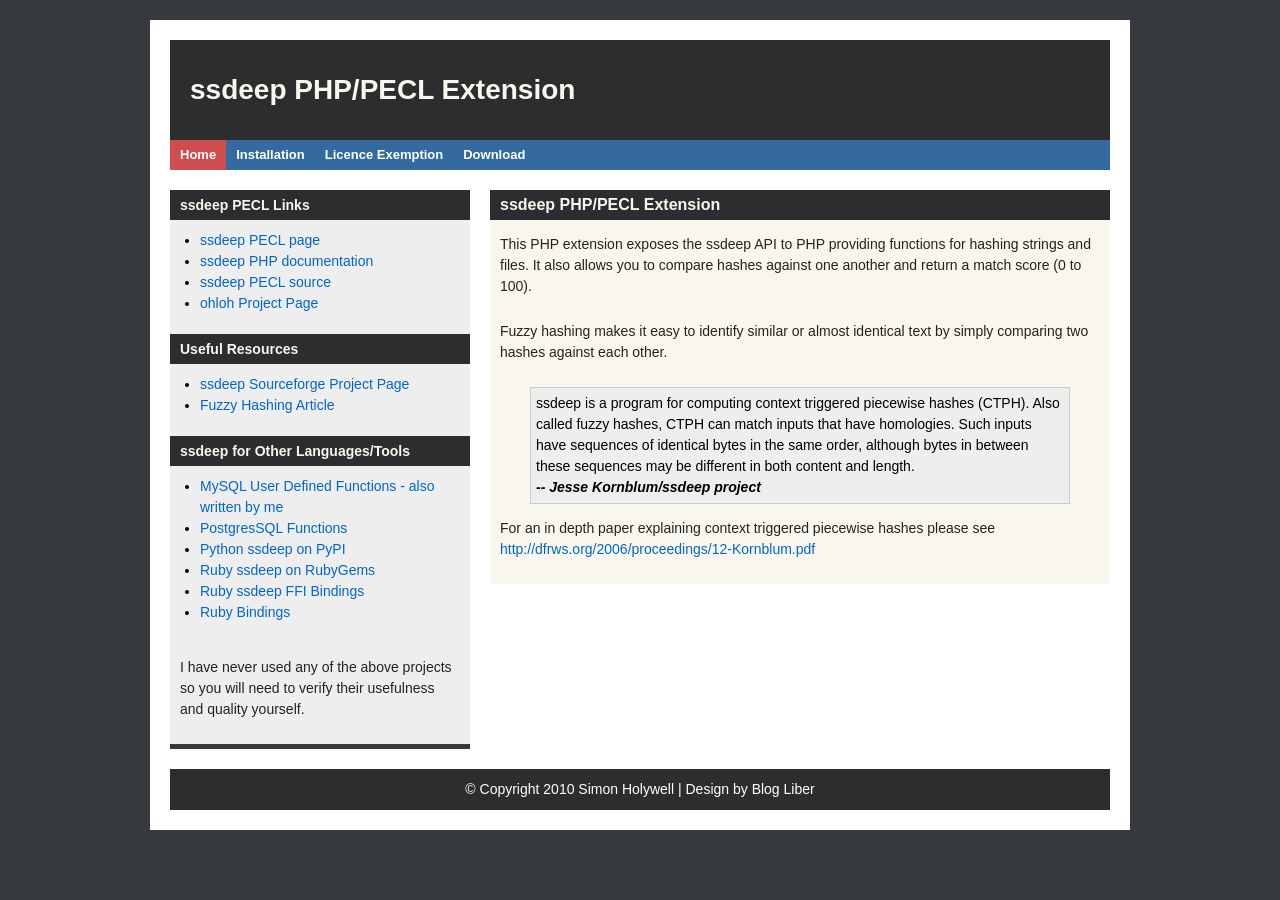
<file: index.html>
<!DOCTYPE html PUBLIC "-//W3C//DTD XHTML 1.0 Strict//EN"
	"http://www.w3.org/TR/xhtml1/DTD/xhtml1-strict.dtd">
<html xmlns="http://www.w3.org/1999/xhtml" xml:lang="en" lang="en">
<head>
	<meta http-equiv="content-type" content="text/html; charset=utf-8" />
	<link rel="stylesheet" type="text/css" href="940.css" />
	<title>ssdeep PHP Extension</title>
	<meta name="keywords" content="ssdeep,pecl,php_ssdeep,php extension,fuzzy hashing,fuzzy,ctph,context triggered piecewise hashing" />
	<meta name="description" content="Fuzzy hashing makes it easy to identify similar or almost identical text by simply comparing two hashes against each other." />
	<meta name="google-site-verification" content="E35v-TqkuHnjxxD64Kwq7MSrbELxJ6eouiEjZ_vcfb0" />
</head>
<body>

<div id="wrap">
	<div id="header">
		<h1><a href="index.html">ssdeep PHP/PECL Extension</a></h1>
	</div>

	<div id="menu">
		<ul>
			<li><a href="index.html" class="active">Home</a></li>
			<li><a href="installation.html">Installation</a></li>
			<li><a href="licence.html">Licence Exemption</a></li>
			<li><a href="http://pecl.php.net/package/ssdeep" target="_blank">Download</a></li>
		</ul>
	</div>

	<div id="content">
		<h2>ssdeep PHP/PECL Extension</h2>
		<p>This PHP extension exposes the ssdeep API to PHP providing functions for hashing strings and files. It also allows you to compare hashes against one another and return a match score (0 to 100).</p>
		
		<p>Fuzzy hashing makes it easy to identify similar or almost identical text by simply comparing two hashes against each other.</p>
		
		<blockquote>
			ssdeep is a program for computing context triggered piecewise hashes (CTPH). Also called fuzzy hashes, CTPH can match inputs that have homologies. Such inputs have sequences of identical bytes in the same order, although bytes in between these sequences may be different in both content and length.<br/>
			<cite>-- Jesse Kornblum/ssdeep project</cite>
		</blockquote>

		<p>For an in depth paper explaining context triggered piecewise hashes please see <a href="http://dfrws.org/2006/proceedings/12-Kornblum.pdf">http://dfrws.org/2006/proceedings/12-Kornblum.pdf</a></p> 
	</div>

	<div id="sidebar">
		<h3>ssdeep PECL Links</h3>
		<ul>
			<li><a href="http://pecl.php.net/package/ssdeep" title="ssdeep PECL page">ssdeep PECL page</a></li> 
			<li><a href="http://docs.php.net/manual/en/book.ssdeep.php" title="ssdeep PHP Documentation">ssdeep PHP documentation</a></li> 
			<li><a href="http://svn.php.net/pecl/ssdeep" title="SVN repo/source for ssdeep">ssdeep PECL source</a></li>
			<li><a href="http://www.ohloh.net/p/php_ssdeep" title="php_ssdeep Project Stats from ohloh">ohloh Project Page</a></li>
		</ul>

		<h3>Useful Resources</h3>
		<ul>
			<li><a href="http://ssdeep.sourceforge.net" title="ssdeep Sourceforge Project page">ssdeep Sourceforge Project Page</a></li> 
			<li><a href="http://dfrws.org/2006/proceedings/12-Kornblum.pdf" title="Fuzzy Hashing Article by Jesse Kornblum">Fuzzy Hashing Article</a></li> 
		</ul>
		
		<h3>ssdeep for Other Languages/Tools</h3>
		<ul>
            <li><a href="http://www.ohloh.net/p/lib_mysqludf_ssdeep" title="MySQL User Defined Functions">MySQL User Defined Functions - also written by me</a></li>
			<li><a href="http://github.com/bernerdschaefer/ssdeep_psql" title="PostgresSQL functions">PostgresSQL Functions</a></li>
			<li><a href="http://pypi.python.org/pypi/ssdeep" title="Python ssdeep">Python ssdeep on PyPI</a></li>
			<li><a href="http://rubygems.org/gems/ssdeep" title="Ruby ssdeep Bindings Gem">Ruby ssdeep on RubyGems</a></li>
			<li><a href="http://github.com/emonti/ffi-ssdeep/" title="Ruby FFI Bindings">Ruby ssdeep FFI Bindings</a></li>
			<li><a href="http://github.com/bernerdschaefer/ssdeep_ruby" title="Ruby Bindings">Ruby Bindings</a></li>
		</ul>
		<p>I have never used any of the above projects so you will need to verify their usefulness and quality yourself.</p>
	</div>
	<div style="clear: both;"> </div>
	<p><script type="text/javascript" src="http://www.ohloh.net/p/485145/widgets/project_partner_badge.js"></script></p>

	<div id="footer">
		<p>&copy; Copyright 2010 <a href="http://www.simonholywell.com">Simon Holywell</a> | Design by <a href="http://www.blogliber.com">Blog Liber</a></p>
	</div>
</div>
<script type="text/javascript">

  var _gaq = _gaq || [];
  _gaq.push(['_setAccount', 'UA-2220265-5']);
  _gaq.push(['_trackPageview']);

  (function() {
    var ga = document.createElement('script'); ga.type = 'text/javascript'; ga.async = true;
    ga.src = ('https:' == document.location.protocol ? 'https://ssl' : 'http://www') + '.google-analytics.com/ga.js';
    var s = document.getElementsByTagName('script')[0]; s.parentNode.insertBefore(ga, s);
  })();

</script>
</body>
</html>
</file>
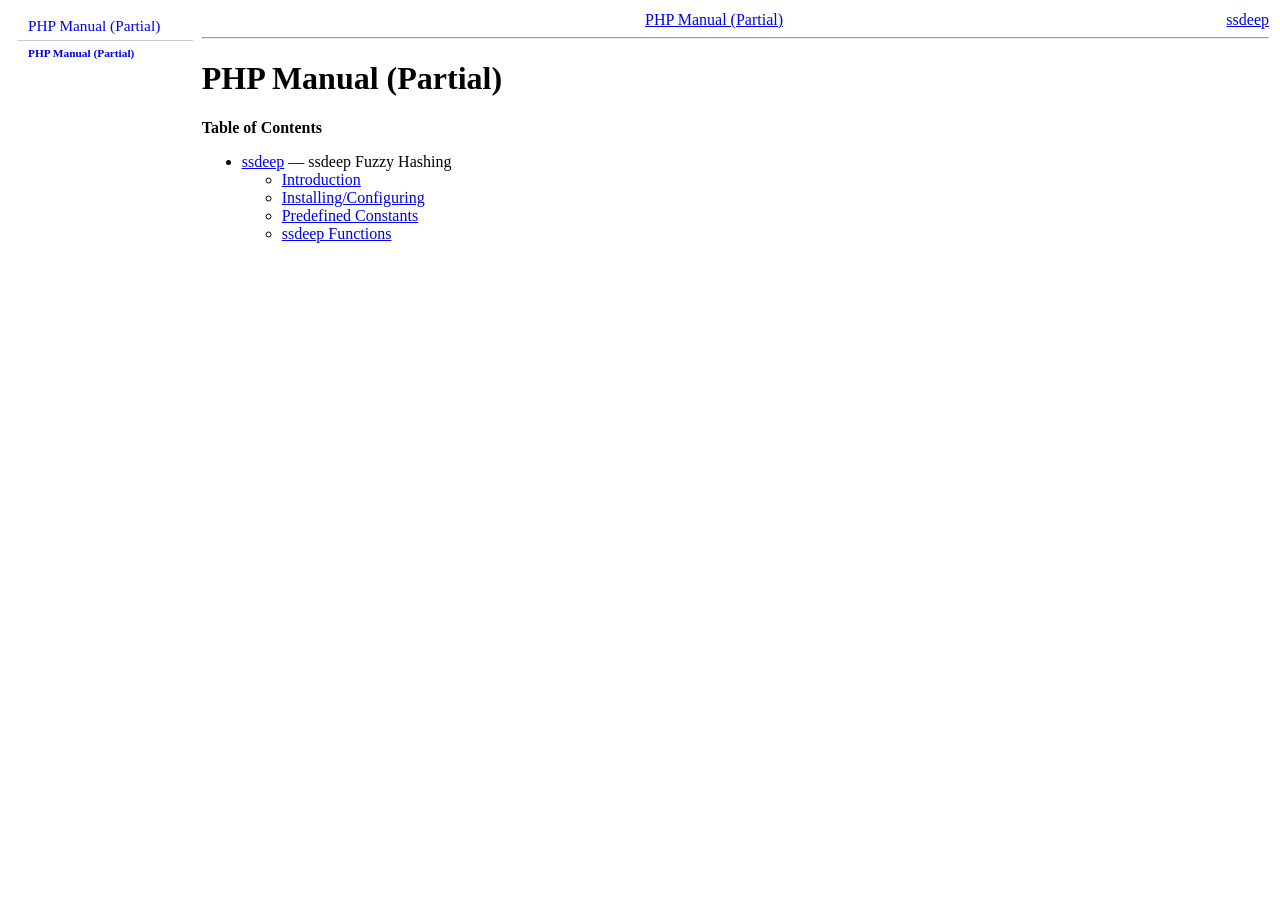
<file: ssdeep/docs/chunked-xhtml/index.html>
<!DOCTYPE html PUBLIC "-//W3C//DTD XHTML 1.0 Strict//EN"
                      "http://www.w3.org/TR/xhtml1/DTD/xhtml1-strict.dtd">
<html xmlns="http://www.w3.org/1999/xhtml" xml:lang="en" lang="en">
<head>
    <meta http-equiv="content-type" content="text/html; charset=UTF-8"/>
    <title>PHP Manual (Partial)</title>

</head>
<body>
<table width="100%">
    <tr valign="top">
        <td style="font-size: smaller;" width="15%">
<style type="text/css">
#leftbar {
	float: left;
	width: 186px;
	padding: 5px;
	font-size: smaller;
}
ul.toc {
	margin: 0px 5px 5px 5px;
	padding: 0px;
}
ul.toc li {
	font-size: 85%;
	margin: 1px 0 1px 1px;
	padding: 1px 0 1px 11px;
	list-style-type: none;
	background-repeat: no-repeat;
	background-position: center left;
}
ul.toc li.header {
	font-size: 115%;
	padding: 5px 0px 5px 11px;
	border-bottom: 1px solid #cccccc;
	margin-bottom: 5px;
}
ul.toc li.active {
	font-weight: bold;
}
ul.toc li a {
	text-decoration: none;
}
ul.toc li a:hover {
	text-decoration: underline;
}
</style>
 <ul class="toc">
  <li class="header home"><a href="index.html">PHP Manual (Partial)</a></li>
  <li class="active"><a href="index.html">PHP Manual (Partial)</a></li>
 </ul>

        </td>
        <td width="85%">
            <div style="text-align: center;">
                
                <div class="next" style="text-align: right; float: right;"><a href="book.ssdeep.html">ssdeep</a></div>
                
                <div class="home"><a href="index.html">PHP Manual (Partial)</a></div>
            </div><hr/>
<div id="index" class="set"><h1>PHP Manual (Partial)</h1><strong>Table of Contents</strong><ul class="chunklist chunklist_title">
<li><a href="book.ssdeep.html">ssdeep</a> — ssdeep Fuzzy Hashing<ul class="chunklist chunklist_title">
<li><a href="intro.ssdeep.html">Introduction</a></li>
<li><a href="ssdeep.setup.html">Installing/Configuring</a></li>
<li><a href="ssdeep.constants.html">Predefined Constants</a></li>
<li><a href="ref.ssdeep.html">ssdeep Functions</a></li>
</ul>
</li>
</ul>
</div>
        </td>
    </tr>
</table>
</body>
</html>
</file>
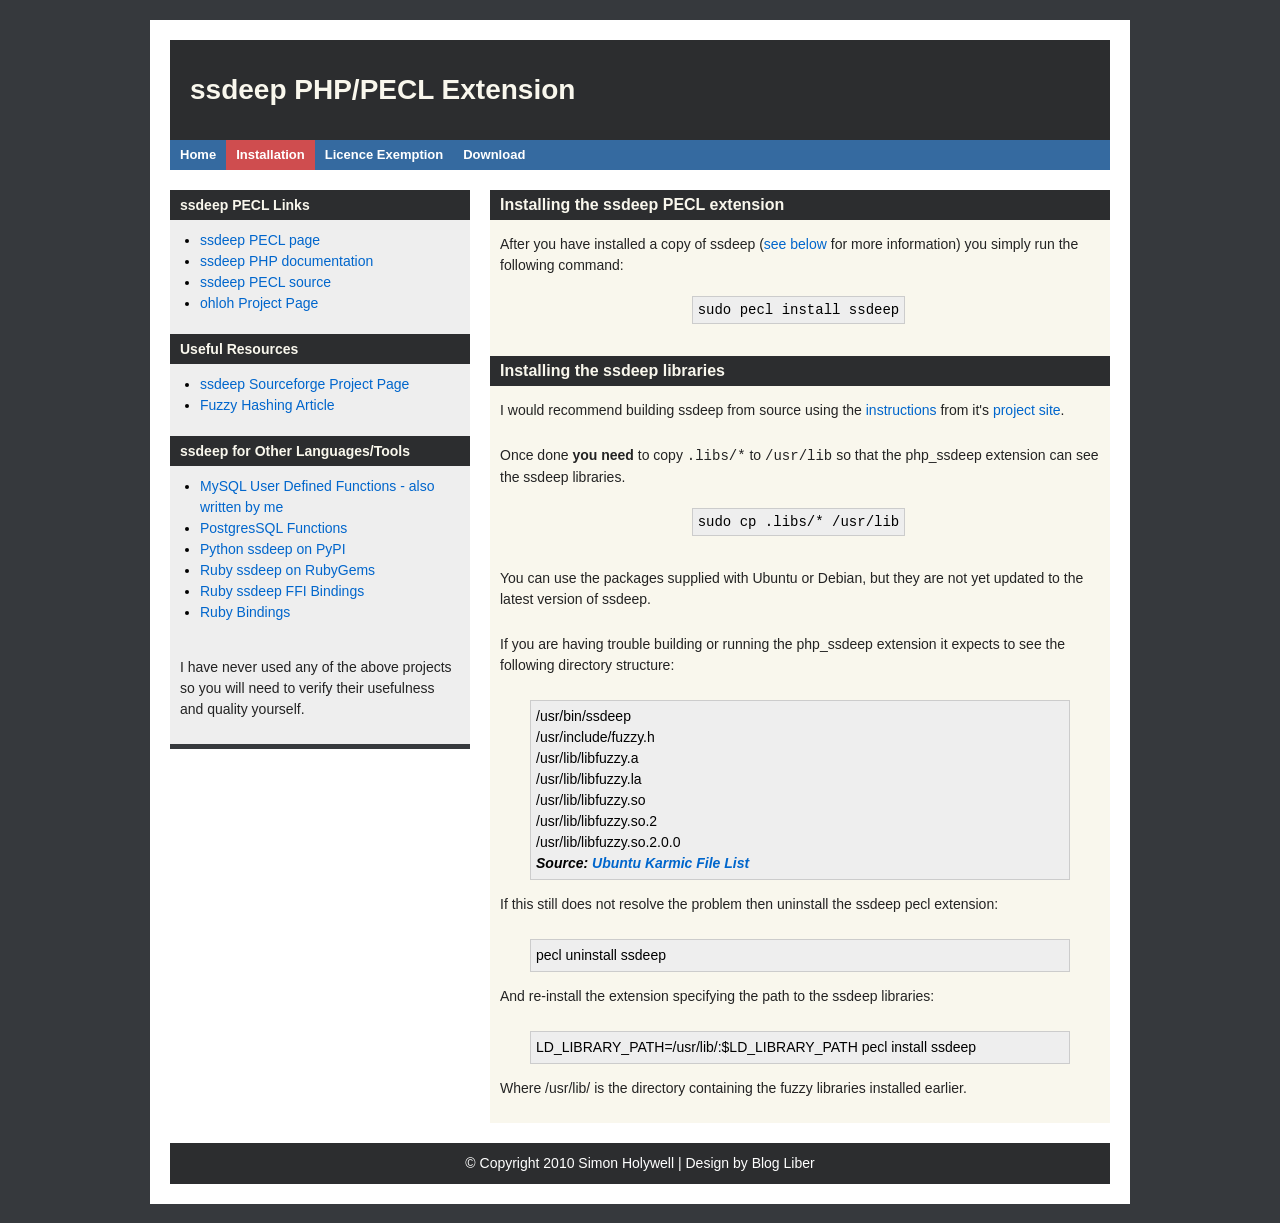
<file: installation.html>
<!DOCTYPE html PUBLIC "-//W3C//DTD XHTML 1.0 Strict//EN"
	"http://www.w3.org/TR/xhtml1/DTD/xhtml1-strict.dtd">
<html xmlns="http://www.w3.org/1999/xhtml" xml:lang="en" lang="en">
<head>
	<meta http-equiv="content-type" content="text/html; charset=utf-8" />
	<link rel="stylesheet" type="text/css" href="940.css" />
	<title>Installation | ssdeep PHP Extension</title>
	<meta name="keywords" content="ssdeep,pecl,php_ssdeep,php extension,fuzzy hashing,fuzzy,ctph,context triggered piecewise hashing" />
	<meta name="description" content="Fuzzy hashing makes it easy to identify similar or almost identical text by simply comparing two hashes against each other." />
	<meta name="google-site-verification" content="E35v-TqkuHnjxxD64Kwq7MSrbELxJ6eouiEjZ_vcfb0" />
</head>
<body>

<div id="wrap">
	<div id="header">
		<h1><a href="index.html">ssdeep PHP/PECL Extension</a></h1>
	</div>

	<div id="menu">
		<ul>
			<li><a href="index.html">Home</a></li>
			<li><a href="installation.html" class="active">Installation</a></li>
			<li><a href="licence.html">Licence Exemption</a></li>
			<li><a href="http://pecl.php.net/package/ssdeep" target="_blank">Download</a></li>
		</ul>
	</div>

	<div id="content">
		<h2>Installing the ssdeep PECL extension</h2> 
		<p>After you have installed a copy of ssdeep (<a href="#install-ssdeep">see below</a> for more information) you simply run the following command:</p> 
		<pre>
			<code>sudo pecl install ssdeep</code>
		</pre>
		
		<h2 id="install-ssdeep">Installing the ssdeep libraries</h2> 
		<p>I would recommend building ssdeep from source using the <a href="http://ssdeep.sourceforge.net/usage.html#install" title="ssdeep Installation Instructions">instructions</a> from it's <a href="http://ssdeep.sourceforge.net/" title="ssdeep Project Site">project site</a>.</p>
		<p>Once done <strong>you need</strong> to copy <code>.libs/*</code> to <code>/usr/lib</code> so that the php_ssdeep extension can see the ssdeep libraries.</p> 
		<pre>
			<code>sudo cp .libs/* /usr/lib</code>
		</pre> 
		<p>You can use the packages supplied with Ubuntu or Debian, but they are not yet updated to the latest version of ssdeep.</p> 
		<p>If you are having trouble building or running the php_ssdeep extension it expects to see the following directory structure:</p> 
		<blockquote cite="http://packages.ubuntu.com/en/karmic/i386/ssdeep/filelist">
			/usr/bin/ssdeep<br/>
			/usr/include/fuzzy.h<br/> 
			/usr/lib/libfuzzy.a<br/> 
			/usr/lib/libfuzzy.la<br/> 
			/usr/lib/libfuzzy.so<br/> 
			/usr/lib/libfuzzy.so.2<br/> 
			/usr/lib/libfuzzy.so.2.0.0<br/>
			<cite>Source: <a href="http://packages.ubuntu.com/en/karmic/i386/ssdeep/filelist">Ubuntu Karmic File List</a></cite>
		</blockquote>
                <p>If this still does not resolve the problem then uninstall the ssdeep pecl extension:</p>
                <blockquote>pecl uninstall ssdeep</blockquote>
                <p>And re-install the extension specifying the path to the ssdeep libraries:</p>
                <blockquote>LD_LIBRARY_PATH=/usr/lib/:$LD_LIBRARY_PATH pecl install ssdeep</blockquote>
                <p>Where /usr/lib/ is the directory containing the fuzzy libraries installed earlier.</p>
	</div>

	<div id="sidebar">
		<h3>ssdeep PECL Links</h3>
		<ul>
			<li><a href="http://pecl.php.net/package/ssdeep" title="ssdeep PECL page">ssdeep PECL page</a></li> 
			<li><a href="http://docs.php.net/manual/en/book.ssdeep.php" title="ssdeep PHP Documentation">ssdeep PHP documentation</a></li> 
			<li><a href="http://svn.php.net/pecl/ssdeep" title="SVN repo/source for ssdeep">ssdeep PECL source</a></li>
			<li><a href="http://www.ohloh.net/p/php_ssdeep" title="php_ssdeep Project Stats from ohloh">ohloh Project Page</a></li>
		</ul>

		<h3>Useful Resources</h3>
		<ul>
			<li><a href="http://ssdeep.sourceforge.net" title="ssdeep Sourceforge Project page">ssdeep Sourceforge Project Page</a></li> 
			<li><a href="http://dfrws.org/2006/proceedings/12-Kornblum.pdf" title="Fuzzy Hashing Article by Jesse Kornblum">Fuzzy Hashing Article</a></li> 
		</ul>
		
		<h3>ssdeep for Other Languages/Tools</h3>
		<ul>
            <li><a href="http://www.ohloh.net/p/lib_mysqludf_ssdeep" title="MySQL User Defined Functions">MySQL User Defined Functions - also written by me</a></li>
			<li><a href="http://github.com/bernerdschaefer/ssdeep_psql" title="PostgresSQL functions">PostgresSQL Functions</a></li>
			<li><a href="http://pypi.python.org/pypi/ssdeep" title="Python ssdeep">Python ssdeep on PyPI</a></li>
			<li><a href="http://rubygems.org/gems/ssdeep" title="Ruby ssdeep Bindings Gem">Ruby ssdeep on RubyGems</a></li>
			<li><a href="http://github.com/emonti/ffi-ssdeep/" title="Ruby FFI Bindings">Ruby ssdeep FFI Bindings</a></li>
			<li><a href="http://github.com/bernerdschaefer/ssdeep_ruby" title="Ruby Bindings">Ruby Bindings</a></li>
		</ul>
		<p>I have never used any of the above projects so you will need to verify their usefulness and quality yourself.</p>
	</div>
	<div style="clear: both;"> </div>
	<p><script type="text/javascript" src="http://www.ohloh.net/p/485145/widgets/project_partner_badge.js"></script></p>

	<div id="footer">
		<p>&copy; Copyright 2010 <a href="http://www.simonholywell.com">Simon Holywell</a> | Design by <a href="http://www.blogliber.com">Blog Liber</a></p>
	</div>
</div>
<script type="text/javascript">

  var _gaq = _gaq || [];
  _gaq.push(['_setAccount', 'UA-2220265-5']);
  _gaq.push(['_trackPageview']);

  (function() {
    var ga = document.createElement('script'); ga.type = 'text/javascript'; ga.async = true;
    ga.src = ('https:' == document.location.protocol ? 'https://ssl' : 'http://www') + '.google-analytics.com/ga.js';
    var s = document.getElementsByTagName('script')[0]; s.parentNode.insertBefore(ga, s);
  })();

</script>
</body>
</html>
</file>
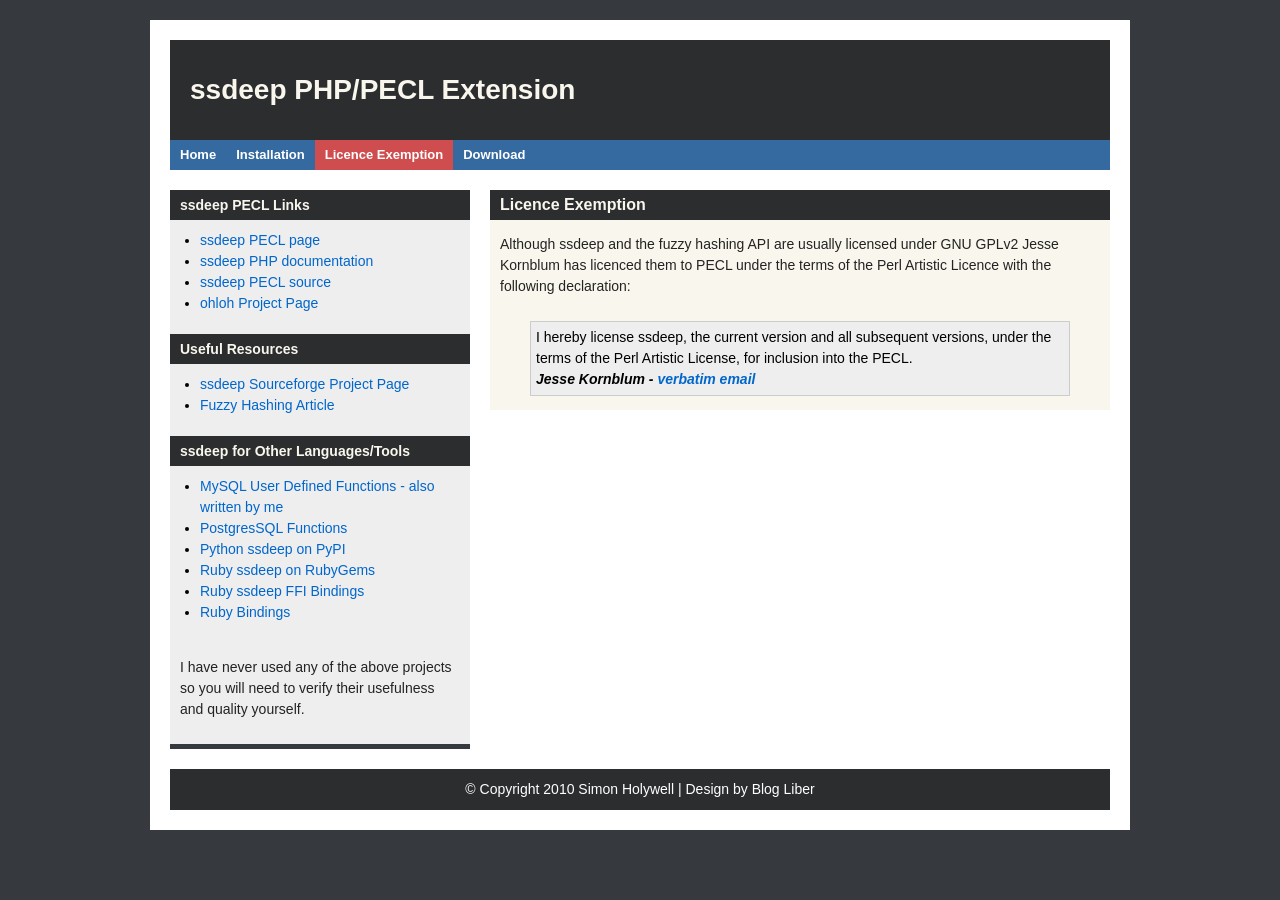
<file: licence.html>
<!DOCTYPE html PUBLIC "-//W3C//DTD XHTML 1.0 Strict//EN"
	"http://www.w3.org/TR/xhtml1/DTD/xhtml1-strict.dtd">
<html xmlns="http://www.w3.org/1999/xhtml" xml:lang="en" lang="en">
<head>
	<meta http-equiv="content-type" content="text/html; charset=utf-8" />
	<link rel="stylesheet" type="text/css" href="940.css" />
	<title>Licence Exemption | ssdeep PHP Extension</title>
	<meta name="keywords" content="ssdeep,pecl,php_ssdeep,php extension,fuzzy hashing,fuzzy,ctph,context triggered piecewise hashing" />
	<meta name="description" content="Fuzzy hashing makes it easy to identify similar or almost identical text by simply comparing two hashes against each other." />
	<meta name="google-site-verification" content="E35v-TqkuHnjxxD64Kwq7MSrbELxJ6eouiEjZ_vcfb0" />
</head>
<body>

<div id="wrap">
	<div id="header">
		<h1><a href="index.html">ssdeep PHP/PECL Extension</a></h1>
	</div>

	<div id="menu">
		<ul>
			<li><a href="index.html">Home</a></li>
			<li><a href="installation.html">Installation</a></li>
			<li><a href="licence.html" class="active">Licence Exemption</a></li>
			<li><a href="http://pecl.php.net/package/ssdeep" target="_blank">Download</a></li>
		</ul>
	</div>

	<div id="content">
		<h2>Licence Exemption</h2>
		<p>Although ssdeep and the fuzzy hashing API are usually licensed under GNU GPLv2 Jesse Kornblum has licenced them to PECL under the terms of the Perl Artistic Licence with the following declaration:</p>
		
		<blockquote cite="http://news.php.net/php.pecl.dev/7625">
			I hereby license ssdeep, the current version and all subsequent versions, under the terms of the Perl Artistic License, for inclusion into the PECL.<br/>
			<cite>Jesse Kornblum - <a href="http://news.php.net/php.pecl.dev/7625">verbatim email</a></cite>
		</blockquote>
	</div>

	<div id="sidebar">
		<h3>ssdeep PECL Links</h3>
		<ul>
			<li><a href="http://pecl.php.net/package/ssdeep" title="ssdeep PECL page">ssdeep PECL page</a></li> 
			<li><a href="http://docs.php.net/manual/en/book.ssdeep.php" title="ssdeep PHP Documentation">ssdeep PHP documentation</a></li> 
			<li><a href="http://svn.php.net/pecl/ssdeep" title="SVN repo/source for ssdeep">ssdeep PECL source</a></li>
			<li><a href="http://www.ohloh.net/p/php_ssdeep" title="php_ssdeep Project Stats from ohloh">ohloh Project Page</a></li>
		</ul>

		<h3>Useful Resources</h3>
		<ul>
			<li><a href="http://ssdeep.sourceforge.net" title="ssdeep Sourceforge Project page">ssdeep Sourceforge Project Page</a></li> 
			<li><a href="http://dfrws.org/2006/proceedings/12-Kornblum.pdf" title="Fuzzy Hashing Article by Jesse Kornblum">Fuzzy Hashing Article</a></li> 
		</ul>
		
		<h3>ssdeep for Other Languages/Tools</h3>
		<ul>
            <li><a href="http://www.ohloh.net/p/lib_mysqludf_ssdeep" title="MySQL User Defined Functions">MySQL User Defined Functions - also written by me</a></li>
			<li><a href="http://github.com/bernerdschaefer/ssdeep_psql" title="PostgresSQL functions">PostgresSQL Functions</a></li>
			<li><a href="http://pypi.python.org/pypi/ssdeep" title="Python ssdeep">Python ssdeep on PyPI</a></li>
			<li><a href="http://rubygems.org/gems/ssdeep" title="Ruby ssdeep Bindings Gem">Ruby ssdeep on RubyGems</a></li>
			<li><a href="http://github.com/emonti/ffi-ssdeep/" title="Ruby FFI Bindings">Ruby ssdeep FFI Bindings</a></li>
			<li><a href="http://github.com/bernerdschaefer/ssdeep_ruby" title="Ruby Bindings">Ruby Bindings</a></li>
		</ul>
		<p>I have never used any of the above projects so you will need to verify their usefulness and quality yourself.</p>
	</div>
	<div style="clear: both;"> </div>
	<p><script type="text/javascript" src="http://www.ohloh.net/p/485145/widgets/project_partner_badge.js"></script></p>

	<div id="footer">
		<p>&copy; Copyright 2010 <a href="http://www.simonholywell.com">Simon Holywell</a> | Design by <a href="http://www.blogliber.com">Blog Liber</a></p>
	</div>
</div>
<script type="text/javascript">

  var _gaq = _gaq || [];
  _gaq.push(['_setAccount', 'UA-2220265-5']);
  _gaq.push(['_trackPageview']);

  (function() {
    var ga = document.createElement('script'); ga.type = 'text/javascript'; ga.async = true;
    ga.src = ('https:' == document.location.protocol ? 'https://ssl' : 'http://www') + '.google-analytics.com/ga.js';
    var s = document.getElementsByTagName('script')[0]; s.parentNode.insertBefore(ga, s);
  })();

</script>
</body>
</html>
</file>
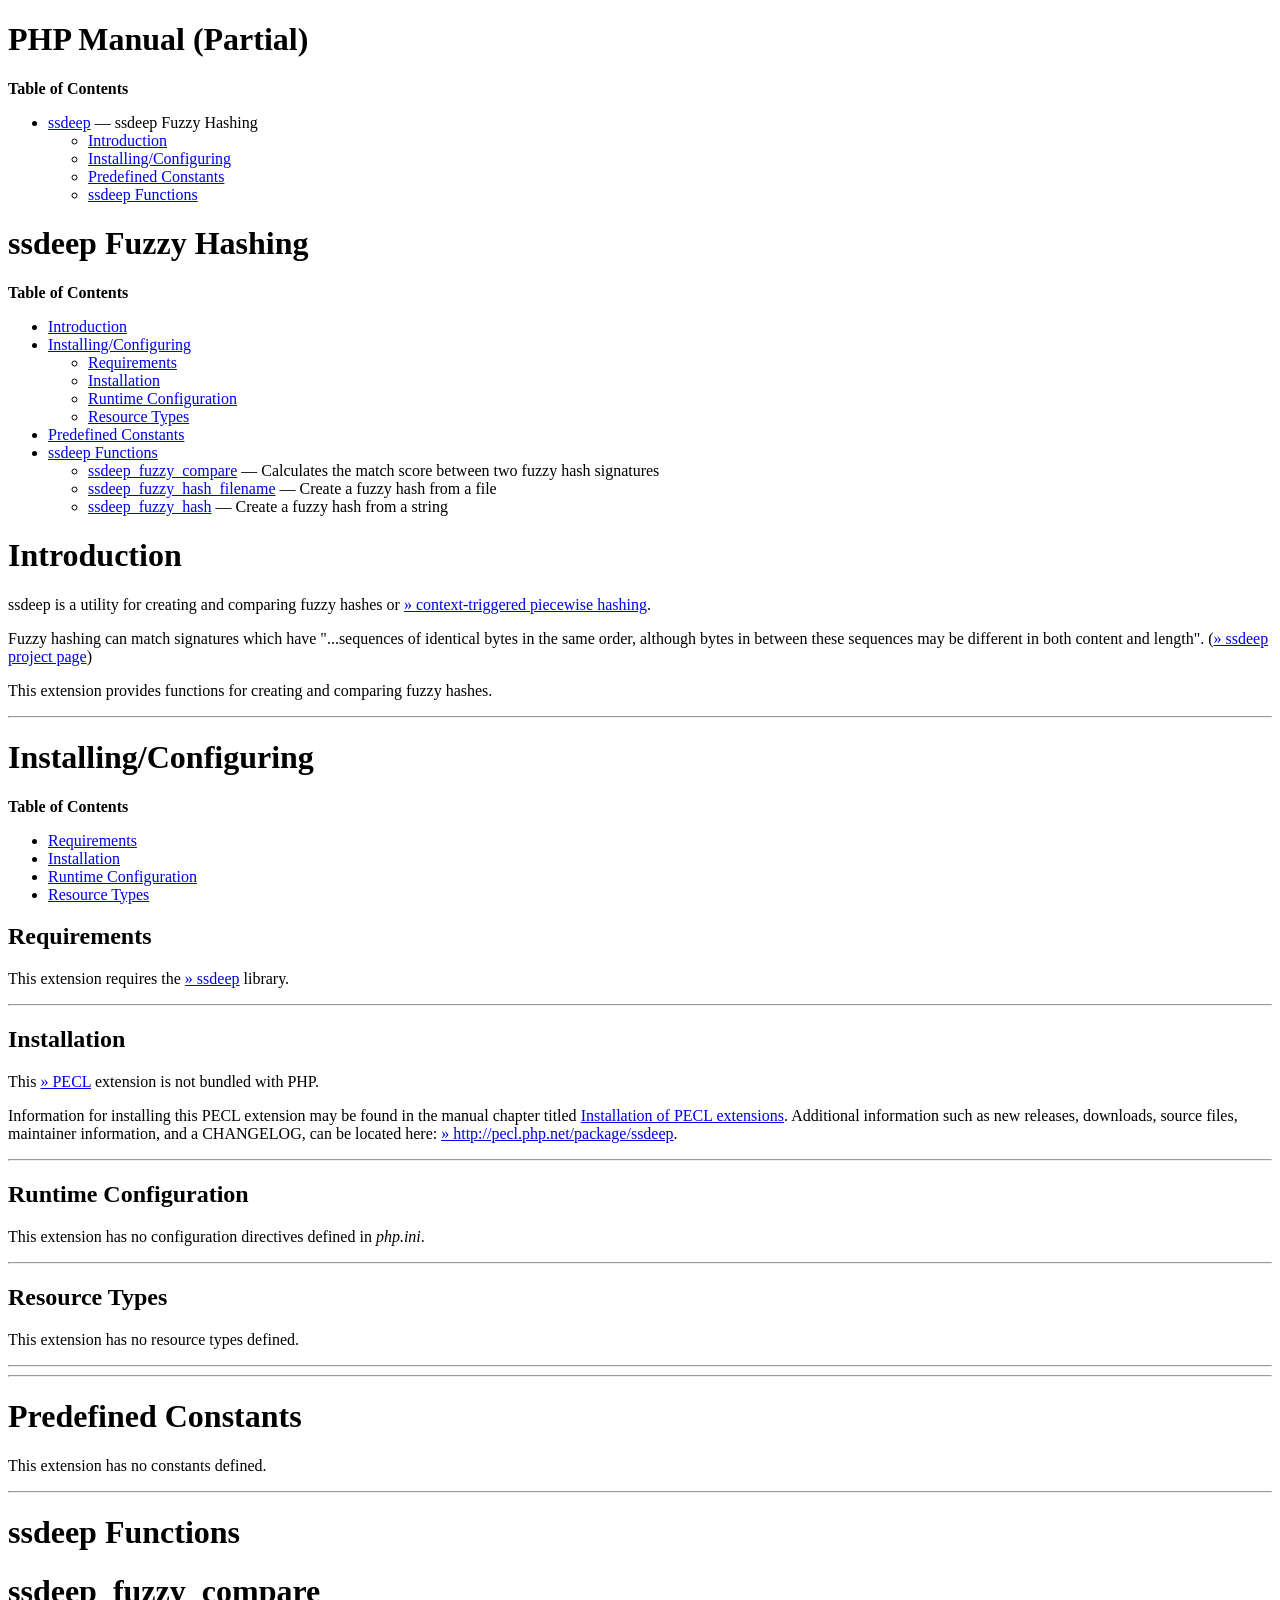
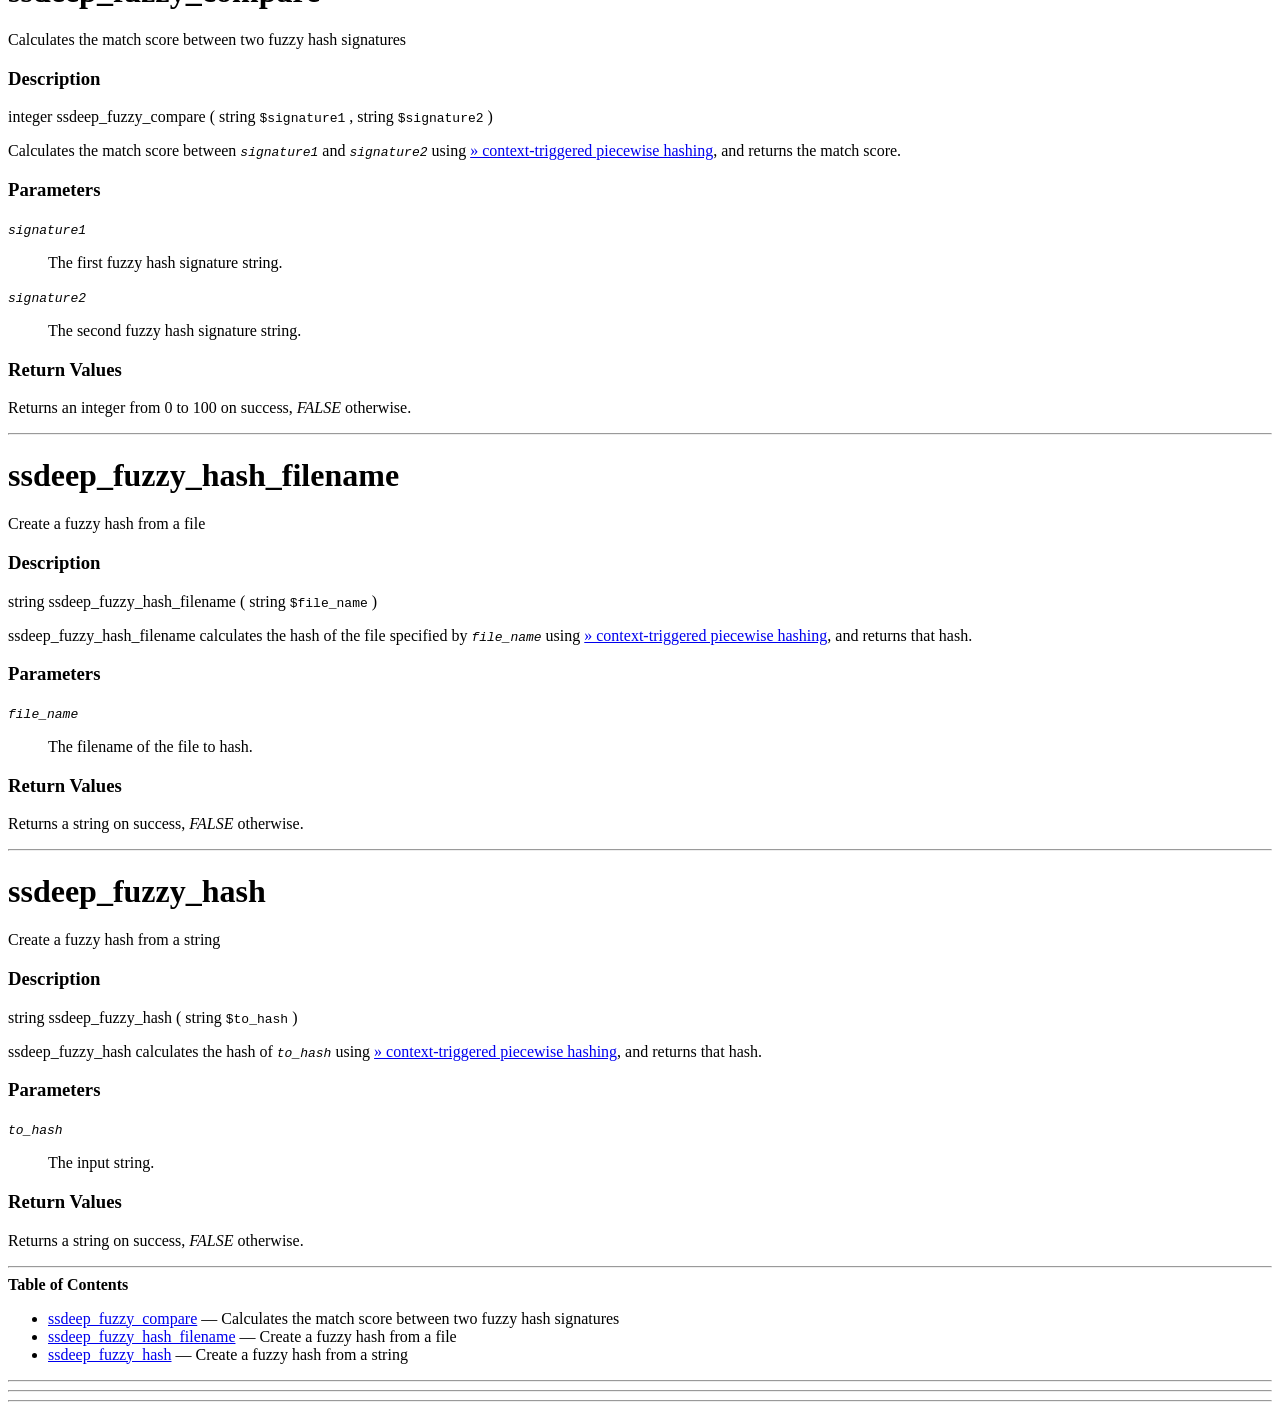
<file: ssdeep/docs/big-xhtml.html>
<!DOCTYPE html PUBLIC "-//W3C//DTD XHTML 1.0 Strict//EN"
                      "http://www.w3.org/TR/xhtml1/DTD/xhtml1-strict.dtd">
<html xmlns="http://www.w3.org/1999/xhtml" xml:lang="en" lang="en">
<head>
    <meta http-equiv="content-type" content="text/html; charset=UTF-8"/>
    <title>PHP Manual (Partial)</title>

</head>
<body>
<div id="index" class="set"><h1>PHP Manual (Partial)</h1><strong>Table of Contents</strong><ul class="chunklist chunklist_title">
<li><a href="#book.ssdeep">ssdeep</a> — ssdeep Fuzzy Hashing<ul class="chunklist chunklist_title">
<li><a href="#intro.ssdeep">Introduction</a></li>
<li><a href="#ssdeep.setup">Installing/Configuring</a></li>
<li><a href="#ssdeep.constants">Predefined Constants</a></li>
<li><a href="#ref.ssdeep">ssdeep Functions</a></li>
</ul>
</li>
</ul>

<div id="book.ssdeep" class="book">
 <h1>ssdeep Fuzzy Hashing</h1><strong>Table of Contents</strong><ul class="chunklist chunklist_title">
<li><a href="#intro.ssdeep">Introduction</a></li>
<li><a href="#ssdeep.setup">Installing/Configuring</a><ul class="chunklist chunklist_title">
<li><a href="#ssdeep.requirements">Requirements</a></li>
<li><a href="#ssdeep.installation">Installation</a></li>
<li><a href="#ssdeep.configuration">Runtime Configuration</a></li>
<li><a href="#ssdeep.resources">Resource Types</a></li>
</ul>
</li>
<li><a href="#ssdeep.constants">Predefined Constants</a></li>
<li><a href="#ref.ssdeep">ssdeep Functions</a><ul class="chunklist chunklist_title">
<li><a href="#function.ssdeep-fuzzy-compare">ssdeep_fuzzy_compare</a> — Calculates the match score between two fuzzy hash signatures</li>
<li><a href="#function.ssdeep-fuzzy-hash-filename">ssdeep_fuzzy_hash_filename</a> — Create a fuzzy hash from a file</li>
<li><a href="#function.ssdeep-fuzzy-hash">ssdeep_fuzzy_hash</a> — Create a fuzzy hash from a string</li>
</ul>
</li>
</ul>

 

 
<div id="intro.ssdeep" class="preface">
  <h1 class="title">Introduction</h1>
  <p class="para">
	ssdeep is a utility for creating and comparing fuzzy hashes or 
	<a href="http://dfrws.org/2006/proceedings/12-Kornblum.pdf" class="link external">&raquo; context-triggered piecewise 
	hashing</a>.
  </p>
  <p class="para">
	Fuzzy hashing can match signatures which have &quot;...sequences of identical 
	bytes in the same order, although bytes in between these sequences 
	may be different in both content and length&quot;. (<a href="http://ssdeep.sourceforge.net" class="link external">&raquo; 
	ssdeep project page</a>)
  </p>
  <p class="para">
   This extension provides functions for creating and comparing fuzzy hashes.
  </p>
 </div>
<hr />


 



<div id="ssdeep.setup" class="chapter">
 <h1>Installing/Configuring</h1><strong>Table of Contents</strong><ul class="chunklist chunklist_title">
<li><a href="#ssdeep.requirements">Requirements</a></li>
<li><a href="#ssdeep.installation">Installation</a></li>
<li><a href="#ssdeep.configuration">Runtime Configuration</a></li>
<li><a href="#ssdeep.resources">Resource Types</a></li>
</ul>


 
<div id="ssdeep.requirements" class="section">
  <h2 class="title">Requirements</h2>
  <p class="para">
	This extension requires the <a href="http://ssdeep.sourceforge.net" class="link external">&raquo; ssdeep</a> library.
  </p>
 </div>
<hr />


 
<div id="ssdeep.installation" class="section">
  <h2 class="title">Installation</h2>
  <p class="para">
   This <a href="http://pecl.php.net/" class="link external">&raquo; PECL</a> extension
is not bundled with PHP.
  </p>
  <p class="para">
   Information for installing this PECL extension may be
found in the manual chapter titled <a href="#install.pecl" class="link">Installation
of PECL extensions</a>. Additional information such as new releases,
downloads, source files, maintainer information, and a CHANGELOG, can be
located here: 
   <a href="http://pecl.php.net/package/ssdeep" class="link external">&raquo; http://pecl.php.net/package/ssdeep</a>.
  </p>
 </div>
<hr />


 
<div id="ssdeep.configuration" class="section">
  <h2 class="title">Runtime Configuration</h2>
  <p class="para">This extension has no configuration directives defined in <var class="filename">php.ini</var>.</p>
 </div>
<hr />


 
<div id="ssdeep.resources" class="section">
  <h2 class="title">Resource Types</h2>
  <p class="para">This extension has no resource types defined.</p>
 </div>
<hr />


</div>
<hr />




 



<div id="ssdeep.constants" class="appendix">
 <h1>Predefined Constants</h1>
 <p class="para">This extension has no constants defined.</p>
</div>
<hr />




 
 



<div id="ref.ssdeep" class="reference">
 <h1 class="title">ssdeep Functions</h1>

 



<div id="function.ssdeep-fuzzy-compare" class="refentry">
 <div class="refnamediv">
  <h1 class="refname">ssdeep_fuzzy_compare</h1>
  <p class="refpurpose">Calculates the match score between two fuzzy hash signatures</p>
 </div>

 <div class="refsect1 description">
  <h3 class="title">Description</h3>
  <div class="methodsynopsis dc-description">
   <span class="type">integer</span> <span class="methodname">ssdeep_fuzzy_compare</span>
    ( <span class="methodparam"><span class="type">string</span> <tt class="parameter">$signature1</tt></span>
   , <span class="methodparam"><span class="type">string</span> <tt class="parameter">$signature2</tt></span>
   )</div>

  <p class="para rdfs-comment">
   Calculates the match score between <i><tt class="parameter">signature1</tt></i>
   and <i><tt class="parameter">signature2</tt></i> using <a href="http://dfrws.org/2006/proceedings/12-Kornblum.pdf" class="link external">&raquo; 
   context-triggered piecewise hashing</a>, and returns the match
   score.
  </p>

 </div>


 <div class="refsect1 parameters">
  <h3 class="title">Parameters</h3>
  <dl>

   <dt>

    <span class="term"><i><tt class="parameter">signature1</tt></i></span>
    <dd>

     <p class="para">
      The first fuzzy hash signature string.
     </p>
    </dd>

   </dt>

   <dt>

    <span class="term"><i><tt class="parameter">signature2</tt></i></span>
    <dd>

     <p class="para">
      The second fuzzy hash signature string.
     </p>
    </dd>

   </dt>

  </dl>

 </div>


 <div class="refsect1 returnvalues">
  <h3 class="title">Return Values</h3>
  <p class="para">
   Returns an integer from 0 to 100 on success, <i>FALSE</i> otherwise. 
  </p>
 </div>



</div>
<hr />








<div id="function.ssdeep-fuzzy-hash-filename" class="refentry">
 <div class="refnamediv">
  <h1 class="refname">ssdeep_fuzzy_hash_filename</h1>
  <p class="refpurpose">Create a fuzzy hash from a file</p>
 </div>

 <div class="refsect1 description">
  <h3 class="title">Description</h3>
  <div class="methodsynopsis dc-description">
   <span class="type">string</span> <span class="methodname">ssdeep_fuzzy_hash_filename</span>
    ( <span class="methodparam"><span class="type">string</span> <tt class="parameter">$file_name</tt></span>
   )</div>

  <p class="para rdfs-comment">
   <span class="function">ssdeep_fuzzy_hash_filename</span> calculates the hash 
   of the file specified by <i><tt class="parameter">file_name</tt></i> using 
   <a href="http://dfrws.org/2006/proceedings/12-Kornblum.pdf" class="link external">&raquo; context-triggered piecewise 
   hashing</a>, and returns that hash.
  </p>

 </div>


 <div class="refsect1 parameters">
  <h3 class="title">Parameters</h3>
  <dl>

   <dt>

    <span class="term"><i><tt class="parameter">file_name</tt></i></span>
    <dd>

     <p class="para">
      The filename of the file to hash.
     </p>
    </dd>

   </dt>

  </dl>

 </div>


 <div class="refsect1 returnvalues">
  <h3 class="title">Return Values</h3>
  <p class="para">
   Returns a string on success, <i>FALSE</i> otherwise.
  </p>
 </div>



</div>
<hr />








<div id="function.ssdeep-fuzzy-hash" class="refentry">
 <div class="refnamediv">
  <h1 class="refname">ssdeep_fuzzy_hash</h1>
  <p class="refpurpose">Create a fuzzy hash from a string</p>
 </div>

 <div class="refsect1 description">
  <h3 class="title">Description</h3>
  <div class="methodsynopsis dc-description">
   <span class="type">string</span> <span class="methodname">ssdeep_fuzzy_hash</span>
    ( <span class="methodparam"><span class="type">string</span> <tt class="parameter">$to_hash</tt></span>
   )</div>

  <p class="para rdfs-comment">
   <span class="function">ssdeep_fuzzy_hash</span> calculates the hash of 
   <i><tt class="parameter">to_hash</tt></i> using <a href="http://dfrws.org/2006/proceedings/12-Kornblum.pdf" class="link external">&raquo; 
   context-triggered piecewise hashing</a>, and returns that hash.
  </p>
 </div>


 <div class="refsect1 parameters">
  <h3 class="title">Parameters</h3>
  <dl>

   <dt>

    <span class="term"><i><tt class="parameter">to_hash</tt></i></span>
    <dd>

     <p class="para">
      The input string.
     </p>
    </dd>

   </dt>

  </dl>

 </div>


 <div class="refsect1 returnvalues">
  <h3 class="title">Return Values</h3>
  <p class="para">
   Returns a string on success, <i>FALSE</i> otherwise.
  </p>
 </div>



</div>
<hr />






<strong>Table of Contents</strong><ul class="chunklist chunklist_reference">
<li><a href="#function.ssdeep-fuzzy-compare">ssdeep_fuzzy_compare</a> — Calculates the match score between two fuzzy hash signatures</li>
<li><a href="#function.ssdeep-fuzzy-hash-filename">ssdeep_fuzzy_hash_filename</a> — Create a fuzzy hash from a file</li>
<li><a href="#function.ssdeep-fuzzy-hash">ssdeep_fuzzy_hash</a> — Create a fuzzy hash from a string</li>
</ul>
</ol>
</div>
<hr />





</div>
<hr />
</div>
<hr />
</body>
</html>
</file>
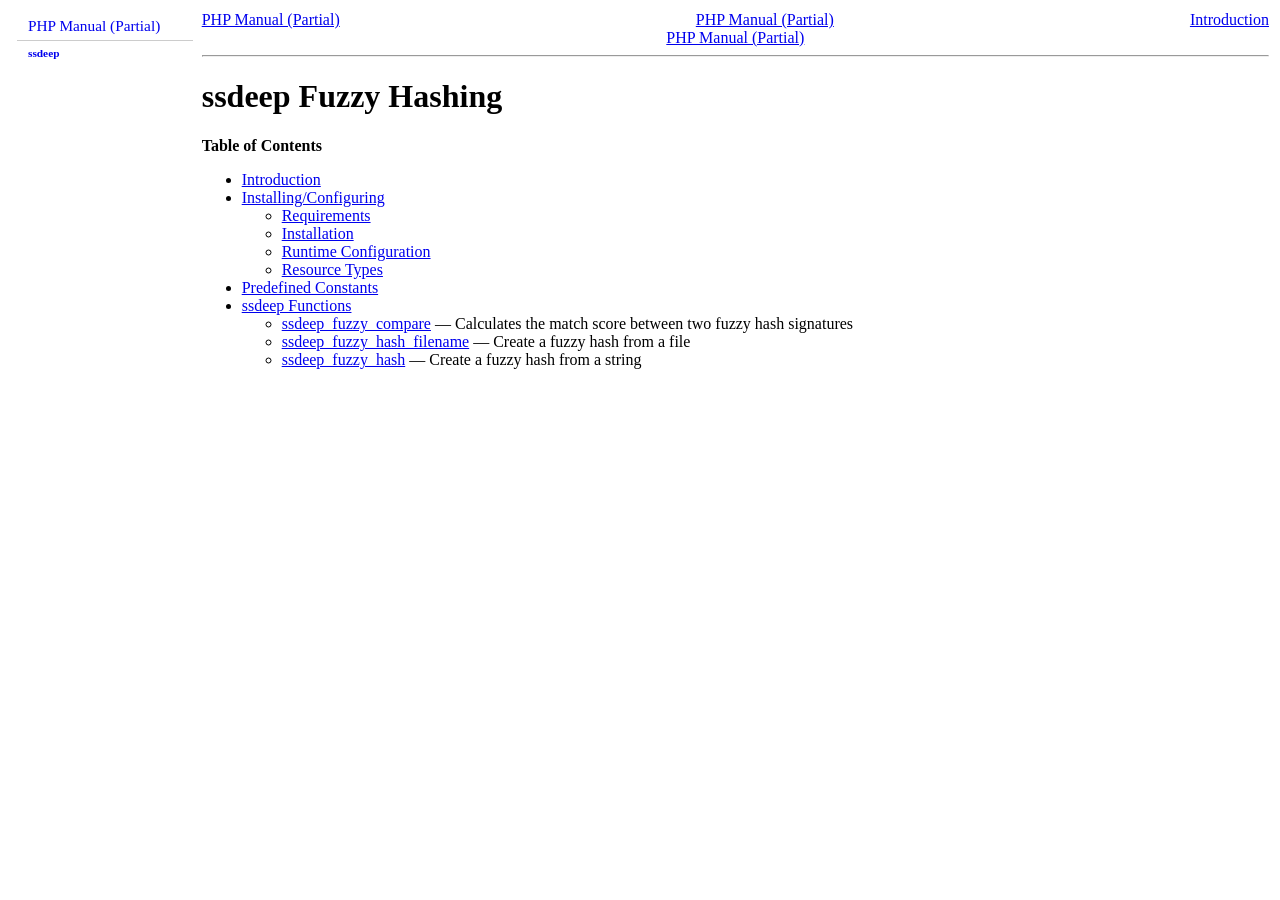
<file: ssdeep/docs/chunked-xhtml/book.ssdeep.html>
<!DOCTYPE html PUBLIC "-//W3C//DTD XHTML 1.0 Strict//EN"
                      "http://www.w3.org/TR/xhtml1/DTD/xhtml1-strict.dtd">
<html xmlns="http://www.w3.org/1999/xhtml" xml:lang="en" lang="en">
<head>
    <meta http-equiv="content-type" content="text/html; charset=UTF-8"/>
    <title>PHP Manual (Partial): ssdeep Fuzzy Hashing</title>

</head>
<body>
<table width="100%">
    <tr valign="top">
        <td style="font-size: smaller;" width="15%">
<style type="text/css">
#leftbar {
	float: left;
	width: 186px;
	padding: 5px;
	font-size: smaller;
}
ul.toc {
	margin: 0px 5px 5px 5px;
	padding: 0px;
}
ul.toc li {
	font-size: 85%;
	margin: 1px 0 1px 1px;
	padding: 1px 0 1px 11px;
	list-style-type: none;
	background-repeat: no-repeat;
	background-position: center left;
}
ul.toc li.header {
	font-size: 115%;
	padding: 5px 0px 5px 11px;
	border-bottom: 1px solid #cccccc;
	margin-bottom: 5px;
}
ul.toc li.active {
	font-weight: bold;
}
ul.toc li a {
	text-decoration: none;
}
ul.toc li a:hover {
	text-decoration: underline;
}
</style>
 <ul class="toc">
  <li class="header home"><a href="index.html">PHP Manual (Partial)</a></li>
  <li class="active"><a href="book.ssdeep.html">ssdeep</a></li>
 </ul>

        </td>
        <td width="85%">
            <div style="text-align: center;">
                <div class="prev" style="text-align: left; float: left;"><a href="index.html">PHP Manual (Partial)</a></div>
                <div class="next" style="text-align: right; float: right;"><a href="intro.ssdeep.html">Introduction</a></div>
                <div class="up"><a href="index.html">PHP Manual (Partial)</a></div>
                <div class="home"><a href="index.html">PHP Manual (Partial)</a></div>
            </div><hr/>
<div id="book.ssdeep" class="book">
 <h1>ssdeep Fuzzy Hashing</h1><strong>Table of Contents</strong><ul class="chunklist chunklist_title">
<li><a href="intro.ssdeep.html">Introduction</a></li>
<li><a href="ssdeep.setup.html">Installing/Configuring</a><ul class="chunklist chunklist_title">
<li><a href="ssdeep.requirements.html">Requirements</a></li>
<li><a href="ssdeep.installation.html">Installation</a></li>
<li><a href="ssdeep.configuration.html">Runtime Configuration</a></li>
<li><a href="ssdeep.resources.html">Resource Types</a></li>
</ul>
</li>
<li><a href="ssdeep.constants.html">Predefined Constants</a></li>
<li><a href="ref.ssdeep.html">ssdeep Functions</a><ul class="chunklist chunklist_title">
<li><a href="function.ssdeep-fuzzy-compare.html">ssdeep_fuzzy_compare</a> — Calculates the match score between two fuzzy hash signatures</li>
<li><a href="function.ssdeep-fuzzy-hash-filename.html">ssdeep_fuzzy_hash_filename</a> — Create a fuzzy hash from a file</li>
<li><a href="function.ssdeep-fuzzy-hash.html">ssdeep_fuzzy_hash</a> — Create a fuzzy hash from a string</li>
</ul>
</li>
</ul>

 

 

 






 






 
 







</div>
        </td>
    </tr>
</table>
</body>
</html>
</file>
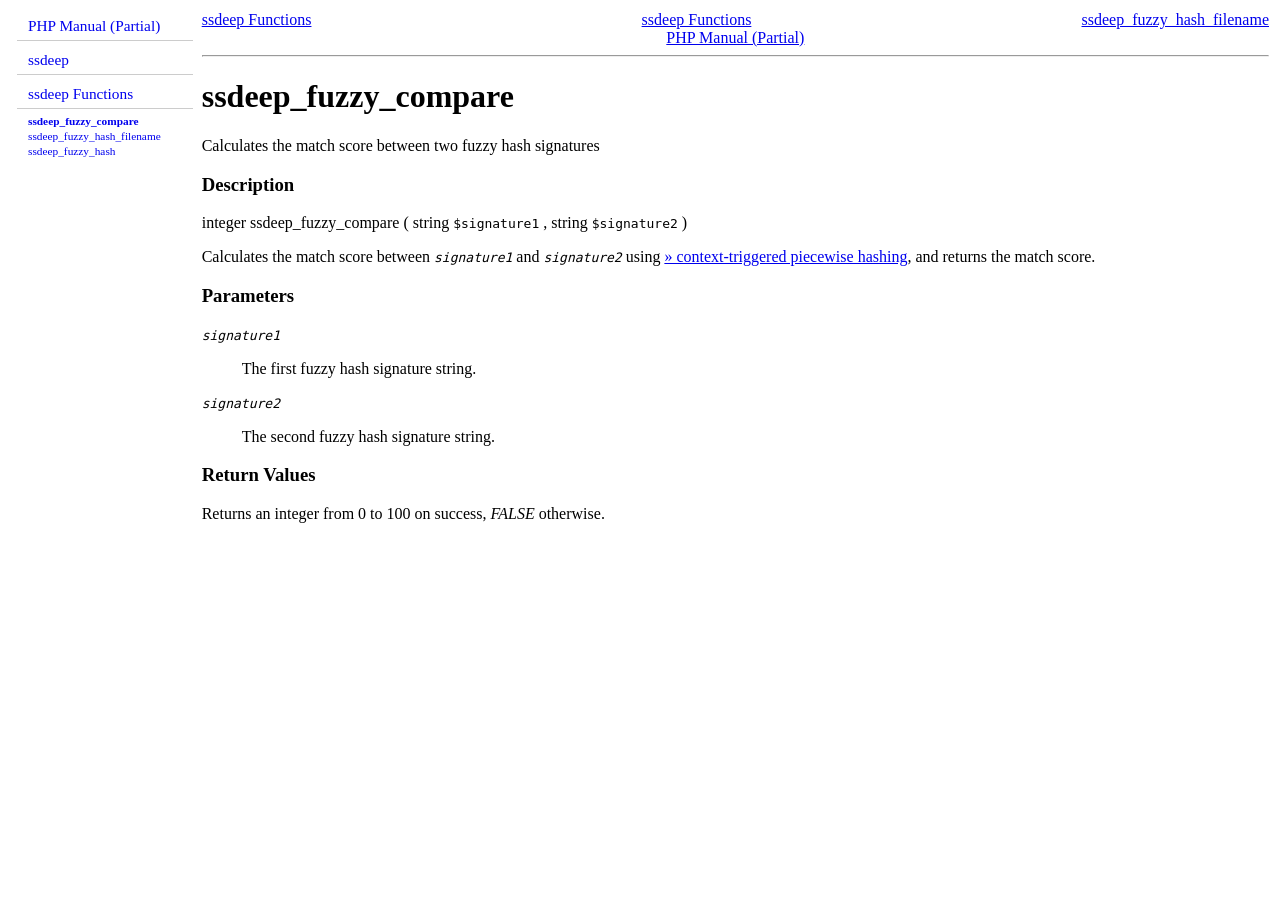
<file: ssdeep/docs/chunked-xhtml/function.ssdeep-fuzzy-compare.html>
<!DOCTYPE html PUBLIC "-//W3C//DTD XHTML 1.0 Strict//EN"
                      "http://www.w3.org/TR/xhtml1/DTD/xhtml1-strict.dtd">
<html xmlns="http://www.w3.org/1999/xhtml" xml:lang="en" lang="en">
<head>
    <meta http-equiv="content-type" content="text/html; charset=UTF-8"/>
    <title>PHP Manual (Partial): Calculates the match score between two fuzzy hash signatures</title>

</head>
<body>
<table width="100%">
    <tr valign="top">
        <td style="font-size: smaller;" width="15%">
<style type="text/css">
#leftbar {
	float: left;
	width: 186px;
	padding: 5px;
	font-size: smaller;
}
ul.toc {
	margin: 0px 5px 5px 5px;
	padding: 0px;
}
ul.toc li {
	font-size: 85%;
	margin: 1px 0 1px 1px;
	padding: 1px 0 1px 11px;
	list-style-type: none;
	background-repeat: no-repeat;
	background-position: center left;
}
ul.toc li.header {
	font-size: 115%;
	padding: 5px 0px 5px 11px;
	border-bottom: 1px solid #cccccc;
	margin-bottom: 5px;
}
ul.toc li.active {
	font-weight: bold;
}
ul.toc li a {
	text-decoration: none;
}
ul.toc li a:hover {
	text-decoration: underline;
}
</style>
 <ul class="toc">
  <li class="header home"><a href="index.html">PHP Manual (Partial)</a></li>
  <li class="header up"><a href="book.ssdeep.html">ssdeep</a></li>
  <li class="header up"><a href="ref.ssdeep.html">ssdeep Functions</a></li>
  <li class="active"><a href="function.ssdeep-fuzzy-compare.html">ssdeep_fuzzy_compare</a></li>
  <li><a href="function.ssdeep-fuzzy-hash-filename.html">ssdeep_fuzzy_hash_filename</a></li>
  <li><a href="function.ssdeep-fuzzy-hash.html">ssdeep_fuzzy_hash</a></li>
 </ul>

        </td>
        <td width="85%">
            <div style="text-align: center;">
                <div class="prev" style="text-align: left; float: left;"><a href="ref.ssdeep.html">ssdeep Functions</a></div>
                <div class="next" style="text-align: right; float: right;"><a href="function.ssdeep-fuzzy-hash-filename.html">ssdeep_fuzzy_hash_filename</a></div>
                <div class="up"><a href="ref.ssdeep.html">ssdeep Functions</a></div>
                <div class="home"><a href="index.html">PHP Manual (Partial)</a></div>
            </div><hr/>
<div id="function.ssdeep-fuzzy-compare" class="refentry">
 <div class="refnamediv">
  <h1 class="refname">ssdeep_fuzzy_compare</h1>
  <p class="refpurpose">Calculates the match score between two fuzzy hash signatures</p>
 </div>

 <div class="refsect1 description">
  <h3 class="title">Description</h3>
  <div class="methodsynopsis dc-description">
   <span class="type">integer</span> <span class="methodname">ssdeep_fuzzy_compare</span>
    ( <span class="methodparam"><span class="type">string</span> <tt class="parameter">$signature1</tt></span>
   , <span class="methodparam"><span class="type">string</span> <tt class="parameter">$signature2</tt></span>
   )</div>

  <p class="para rdfs-comment">
   Calculates the match score between <i><tt class="parameter">signature1</tt></i>
   and <i><tt class="parameter">signature2</tt></i> using <a href="http://dfrws.org/2006/proceedings/12-Kornblum.pdf" class="link external">&raquo; 
   context-triggered piecewise hashing</a>, and returns the match
   score.
  </p>

 </div>


 <div class="refsect1 parameters">
  <h3 class="title">Parameters</h3>
  <dl>

   <dt>

    <span class="term"><i><tt class="parameter">signature1</tt></i></span>
    <dd>

     <p class="para">
      The first fuzzy hash signature string.
     </p>
    </dd>

   </dt>

   <dt>

    <span class="term"><i><tt class="parameter">signature2</tt></i></span>
    <dd>

     <p class="para">
      The second fuzzy hash signature string.
     </p>
    </dd>

   </dt>

  </dl>

 </div>


 <div class="refsect1 returnvalues">
  <h3 class="title">Return Values</h3>
  <p class="para">
   Returns an integer from 0 to 100 on success, <i>FALSE</i> otherwise. 
  </p>
 </div>



</div>
        </td>
    </tr>
</table>
</body>
</html>
</file>
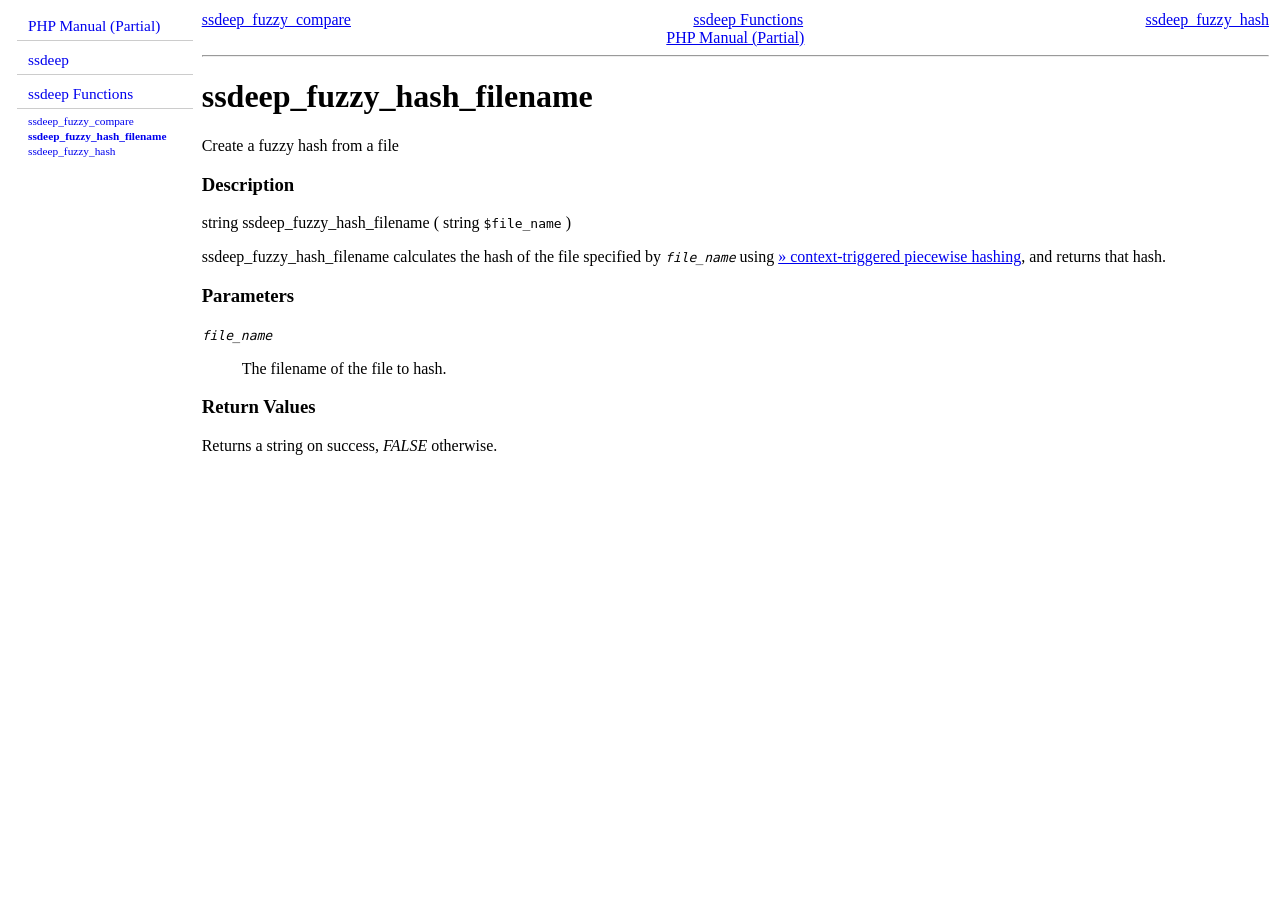
<file: ssdeep/docs/chunked-xhtml/function.ssdeep-fuzzy-hash-filename.html>
<!DOCTYPE html PUBLIC "-//W3C//DTD XHTML 1.0 Strict//EN"
                      "http://www.w3.org/TR/xhtml1/DTD/xhtml1-strict.dtd">
<html xmlns="http://www.w3.org/1999/xhtml" xml:lang="en" lang="en">
<head>
    <meta http-equiv="content-type" content="text/html; charset=UTF-8"/>
    <title>PHP Manual (Partial): Create a fuzzy hash from a file</title>

</head>
<body>
<table width="100%">
    <tr valign="top">
        <td style="font-size: smaller;" width="15%">
<style type="text/css">
#leftbar {
	float: left;
	width: 186px;
	padding: 5px;
	font-size: smaller;
}
ul.toc {
	margin: 0px 5px 5px 5px;
	padding: 0px;
}
ul.toc li {
	font-size: 85%;
	margin: 1px 0 1px 1px;
	padding: 1px 0 1px 11px;
	list-style-type: none;
	background-repeat: no-repeat;
	background-position: center left;
}
ul.toc li.header {
	font-size: 115%;
	padding: 5px 0px 5px 11px;
	border-bottom: 1px solid #cccccc;
	margin-bottom: 5px;
}
ul.toc li.active {
	font-weight: bold;
}
ul.toc li a {
	text-decoration: none;
}
ul.toc li a:hover {
	text-decoration: underline;
}
</style>
 <ul class="toc">
  <li class="header home"><a href="index.html">PHP Manual (Partial)</a></li>
  <li class="header up"><a href="book.ssdeep.html">ssdeep</a></li>
  <li class="header up"><a href="ref.ssdeep.html">ssdeep Functions</a></li>
  <li><a href="function.ssdeep-fuzzy-compare.html">ssdeep_fuzzy_compare</a></li>
  <li class="active"><a href="function.ssdeep-fuzzy-hash-filename.html">ssdeep_fuzzy_hash_filename</a></li>
  <li><a href="function.ssdeep-fuzzy-hash.html">ssdeep_fuzzy_hash</a></li>
 </ul>

        </td>
        <td width="85%">
            <div style="text-align: center;">
                <div class="prev" style="text-align: left; float: left;"><a href="function.ssdeep-fuzzy-compare.html">ssdeep_fuzzy_compare</a></div>
                <div class="next" style="text-align: right; float: right;"><a href="function.ssdeep-fuzzy-hash.html">ssdeep_fuzzy_hash</a></div>
                <div class="up"><a href="ref.ssdeep.html">ssdeep Functions</a></div>
                <div class="home"><a href="index.html">PHP Manual (Partial)</a></div>
            </div><hr/>
<div id="function.ssdeep-fuzzy-hash-filename" class="refentry">
 <div class="refnamediv">
  <h1 class="refname">ssdeep_fuzzy_hash_filename</h1>
  <p class="refpurpose">Create a fuzzy hash from a file</p>
 </div>

 <div class="refsect1 description">
  <h3 class="title">Description</h3>
  <div class="methodsynopsis dc-description">
   <span class="type">string</span> <span class="methodname">ssdeep_fuzzy_hash_filename</span>
    ( <span class="methodparam"><span class="type">string</span> <tt class="parameter">$file_name</tt></span>
   )</div>

  <p class="para rdfs-comment">
   <span class="function">ssdeep_fuzzy_hash_filename</span> calculates the hash 
   of the file specified by <i><tt class="parameter">file_name</tt></i> using 
   <a href="http://dfrws.org/2006/proceedings/12-Kornblum.pdf" class="link external">&raquo; context-triggered piecewise 
   hashing</a>, and returns that hash.
  </p>

 </div>


 <div class="refsect1 parameters">
  <h3 class="title">Parameters</h3>
  <dl>

   <dt>

    <span class="term"><i><tt class="parameter">file_name</tt></i></span>
    <dd>

     <p class="para">
      The filename of the file to hash.
     </p>
    </dd>

   </dt>

  </dl>

 </div>


 <div class="refsect1 returnvalues">
  <h3 class="title">Return Values</h3>
  <p class="para">
   Returns a string on success, <i>FALSE</i> otherwise.
  </p>
 </div>



</div>
        </td>
    </tr>
</table>
</body>
</html>
</file>
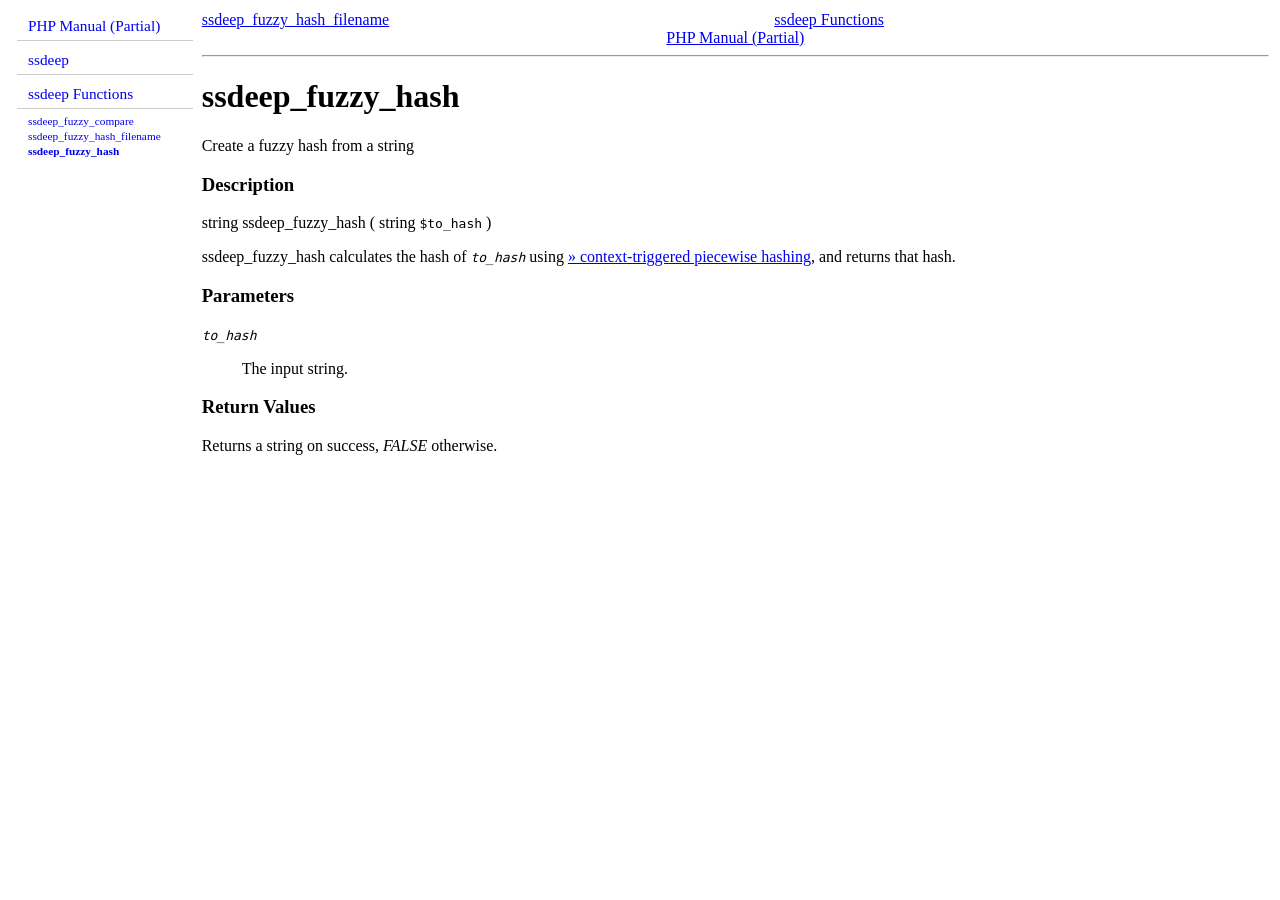
<file: ssdeep/docs/chunked-xhtml/function.ssdeep-fuzzy-hash.html>
<!DOCTYPE html PUBLIC "-//W3C//DTD XHTML 1.0 Strict//EN"
                      "http://www.w3.org/TR/xhtml1/DTD/xhtml1-strict.dtd">
<html xmlns="http://www.w3.org/1999/xhtml" xml:lang="en" lang="en">
<head>
    <meta http-equiv="content-type" content="text/html; charset=UTF-8"/>
    <title>PHP Manual (Partial): Create a fuzzy hash from a string</title>

</head>
<body>
<table width="100%">
    <tr valign="top">
        <td style="font-size: smaller;" width="15%">
<style type="text/css">
#leftbar {
	float: left;
	width: 186px;
	padding: 5px;
	font-size: smaller;
}
ul.toc {
	margin: 0px 5px 5px 5px;
	padding: 0px;
}
ul.toc li {
	font-size: 85%;
	margin: 1px 0 1px 1px;
	padding: 1px 0 1px 11px;
	list-style-type: none;
	background-repeat: no-repeat;
	background-position: center left;
}
ul.toc li.header {
	font-size: 115%;
	padding: 5px 0px 5px 11px;
	border-bottom: 1px solid #cccccc;
	margin-bottom: 5px;
}
ul.toc li.active {
	font-weight: bold;
}
ul.toc li a {
	text-decoration: none;
}
ul.toc li a:hover {
	text-decoration: underline;
}
</style>
 <ul class="toc">
  <li class="header home"><a href="index.html">PHP Manual (Partial)</a></li>
  <li class="header up"><a href="book.ssdeep.html">ssdeep</a></li>
  <li class="header up"><a href="ref.ssdeep.html">ssdeep Functions</a></li>
  <li><a href="function.ssdeep-fuzzy-compare.html">ssdeep_fuzzy_compare</a></li>
  <li><a href="function.ssdeep-fuzzy-hash-filename.html">ssdeep_fuzzy_hash_filename</a></li>
  <li class="active"><a href="function.ssdeep-fuzzy-hash.html">ssdeep_fuzzy_hash</a></li>
 </ul>

        </td>
        <td width="85%">
            <div style="text-align: center;">
                <div class="prev" style="text-align: left; float: left;"><a href="function.ssdeep-fuzzy-hash-filename.html">ssdeep_fuzzy_hash_filename</a></div>
                
                <div class="up"><a href="ref.ssdeep.html">ssdeep Functions</a></div>
                <div class="home"><a href="index.html">PHP Manual (Partial)</a></div>
            </div><hr/>
<div id="function.ssdeep-fuzzy-hash" class="refentry">
 <div class="refnamediv">
  <h1 class="refname">ssdeep_fuzzy_hash</h1>
  <p class="refpurpose">Create a fuzzy hash from a string</p>
 </div>

 <div class="refsect1 description">
  <h3 class="title">Description</h3>
  <div class="methodsynopsis dc-description">
   <span class="type">string</span> <span class="methodname">ssdeep_fuzzy_hash</span>
    ( <span class="methodparam"><span class="type">string</span> <tt class="parameter">$to_hash</tt></span>
   )</div>

  <p class="para rdfs-comment">
   <span class="function">ssdeep_fuzzy_hash</span> calculates the hash of 
   <i><tt class="parameter">to_hash</tt></i> using <a href="http://dfrws.org/2006/proceedings/12-Kornblum.pdf" class="link external">&raquo; 
   context-triggered piecewise hashing</a>, and returns that hash.
  </p>
 </div>


 <div class="refsect1 parameters">
  <h3 class="title">Parameters</h3>
  <dl>

   <dt>

    <span class="term"><i><tt class="parameter">to_hash</tt></i></span>
    <dd>

     <p class="para">
      The input string.
     </p>
    </dd>

   </dt>

  </dl>

 </div>


 <div class="refsect1 returnvalues">
  <h3 class="title">Return Values</h3>
  <p class="para">
   Returns a string on success, <i>FALSE</i> otherwise.
  </p>
 </div>



</div>
        </td>
    </tr>
</table>
</body>
</html>
</file>
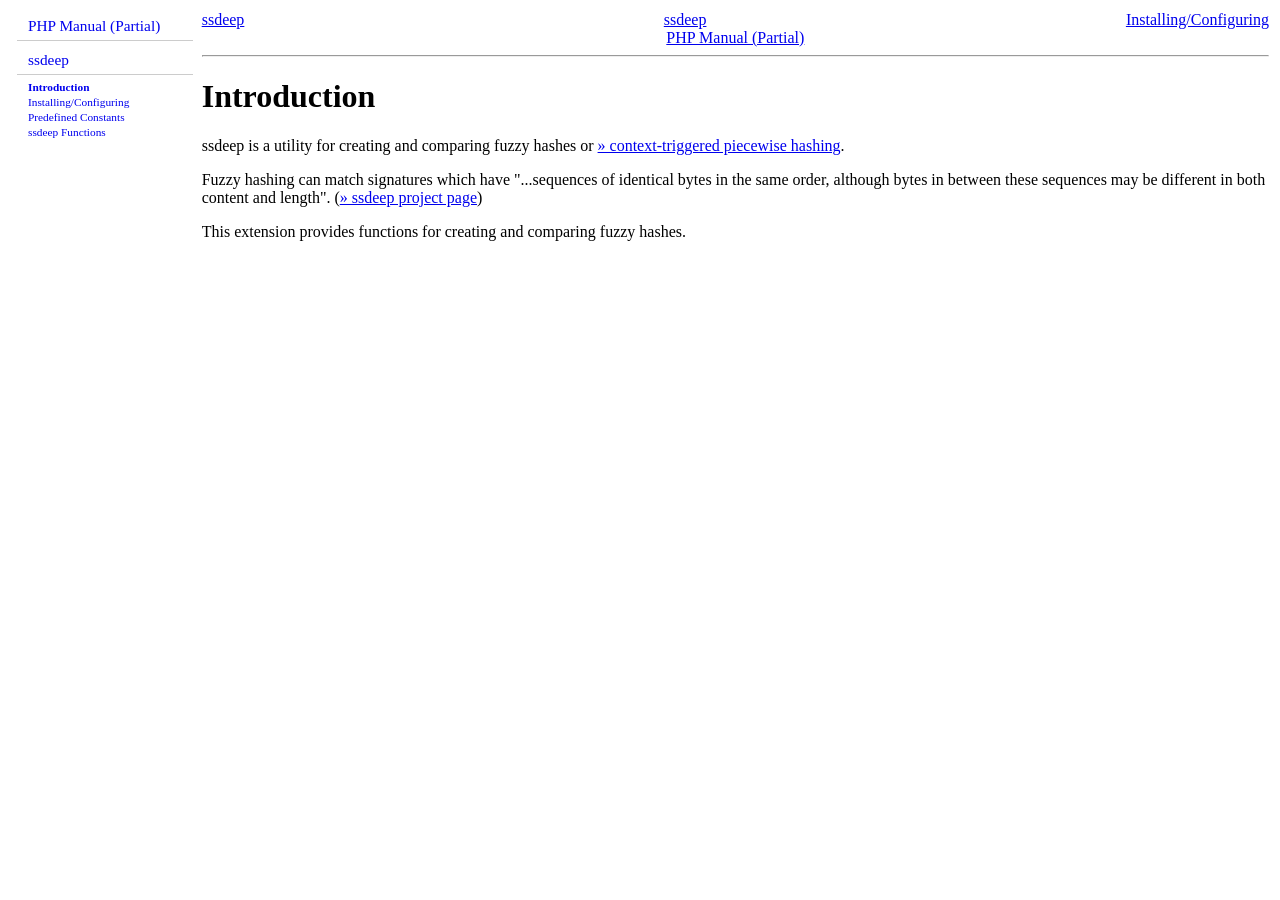
<file: ssdeep/docs/chunked-xhtml/intro.ssdeep.html>
<!DOCTYPE html PUBLIC "-//W3C//DTD XHTML 1.0 Strict//EN"
                      "http://www.w3.org/TR/xhtml1/DTD/xhtml1-strict.dtd">
<html xmlns="http://www.w3.org/1999/xhtml" xml:lang="en" lang="en">
<head>
    <meta http-equiv="content-type" content="text/html; charset=UTF-8"/>
    <title>PHP Manual (Partial): Introduction</title>

</head>
<body>
<table width="100%">
    <tr valign="top">
        <td style="font-size: smaller;" width="15%">
<style type="text/css">
#leftbar {
	float: left;
	width: 186px;
	padding: 5px;
	font-size: smaller;
}
ul.toc {
	margin: 0px 5px 5px 5px;
	padding: 0px;
}
ul.toc li {
	font-size: 85%;
	margin: 1px 0 1px 1px;
	padding: 1px 0 1px 11px;
	list-style-type: none;
	background-repeat: no-repeat;
	background-position: center left;
}
ul.toc li.header {
	font-size: 115%;
	padding: 5px 0px 5px 11px;
	border-bottom: 1px solid #cccccc;
	margin-bottom: 5px;
}
ul.toc li.active {
	font-weight: bold;
}
ul.toc li a {
	text-decoration: none;
}
ul.toc li a:hover {
	text-decoration: underline;
}
</style>
 <ul class="toc">
  <li class="header home"><a href="index.html">PHP Manual (Partial)</a></li>
  <li class="header up"><a href="book.ssdeep.html">ssdeep</a></li>
  <li class="active"><a href="intro.ssdeep.html">Introduction</a></li>
  <li><a href="ssdeep.setup.html">Installing/Configuring</a></li>
  <li><a href="ssdeep.constants.html">Predefined Constants</a></li>
  <li><a href="ref.ssdeep.html">ssdeep Functions</a></li>
 </ul>

        </td>
        <td width="85%">
            <div style="text-align: center;">
                <div class="prev" style="text-align: left; float: left;"><a href="book.ssdeep.html">ssdeep</a></div>
                <div class="next" style="text-align: right; float: right;"><a href="ssdeep.setup.html">Installing/Configuring</a></div>
                <div class="up"><a href="book.ssdeep.html">ssdeep</a></div>
                <div class="home"><a href="index.html">PHP Manual (Partial)</a></div>
            </div><hr/>
<div id="intro.ssdeep" class="preface">
  <h1 class="title">Introduction</h1>
  <p class="para">
	ssdeep is a utility for creating and comparing fuzzy hashes or 
	<a href="http://dfrws.org/2006/proceedings/12-Kornblum.pdf" class="link external">&raquo; context-triggered piecewise 
	hashing</a>.
  </p>
  <p class="para">
	Fuzzy hashing can match signatures which have &quot;...sequences of identical 
	bytes in the same order, although bytes in between these sequences 
	may be different in both content and length&quot;. (<a href="http://ssdeep.sourceforge.net" class="link external">&raquo; 
	ssdeep project page</a>)
  </p>
  <p class="para">
   This extension provides functions for creating and comparing fuzzy hashes.
  </p>
 </div>
        </td>
    </tr>
</table>
</body>
</html>
</file>
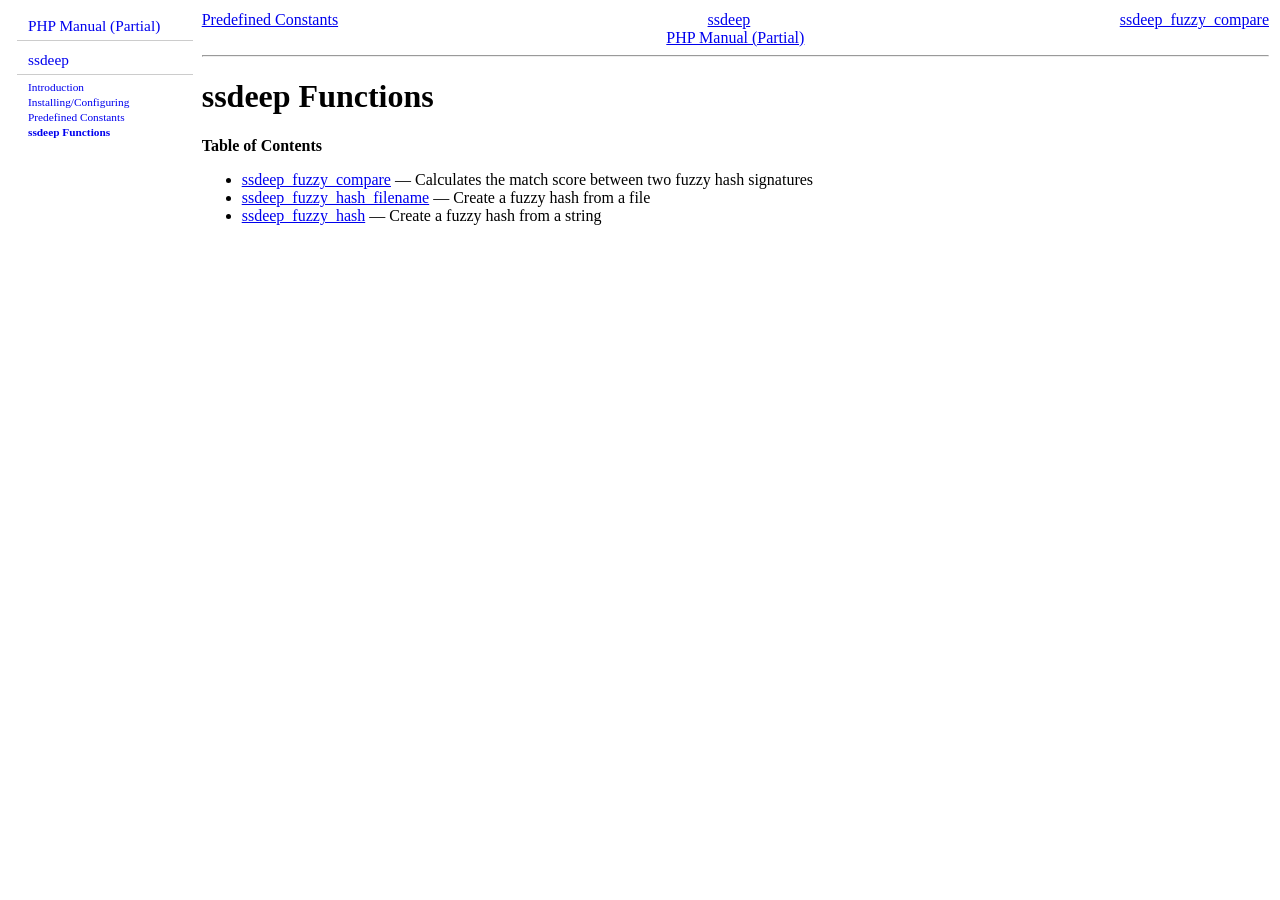
<file: ssdeep/docs/chunked-xhtml/ref.ssdeep.html>
<!DOCTYPE html PUBLIC "-//W3C//DTD XHTML 1.0 Strict//EN"
                      "http://www.w3.org/TR/xhtml1/DTD/xhtml1-strict.dtd">
<html xmlns="http://www.w3.org/1999/xhtml" xml:lang="en" lang="en">
<head>
    <meta http-equiv="content-type" content="text/html; charset=UTF-8"/>
    <title>PHP Manual (Partial): ssdeep Functions</title>

</head>
<body>
<table width="100%">
    <tr valign="top">
        <td style="font-size: smaller;" width="15%">
<style type="text/css">
#leftbar {
	float: left;
	width: 186px;
	padding: 5px;
	font-size: smaller;
}
ul.toc {
	margin: 0px 5px 5px 5px;
	padding: 0px;
}
ul.toc li {
	font-size: 85%;
	margin: 1px 0 1px 1px;
	padding: 1px 0 1px 11px;
	list-style-type: none;
	background-repeat: no-repeat;
	background-position: center left;
}
ul.toc li.header {
	font-size: 115%;
	padding: 5px 0px 5px 11px;
	border-bottom: 1px solid #cccccc;
	margin-bottom: 5px;
}
ul.toc li.active {
	font-weight: bold;
}
ul.toc li a {
	text-decoration: none;
}
ul.toc li a:hover {
	text-decoration: underline;
}
</style>
 <ul class="toc">
  <li class="header home"><a href="index.html">PHP Manual (Partial)</a></li>
  <li class="header up"><a href="book.ssdeep.html">ssdeep</a></li>
  <li><a href="intro.ssdeep.html">Introduction</a></li>
  <li><a href="ssdeep.setup.html">Installing/Configuring</a></li>
  <li><a href="ssdeep.constants.html">Predefined Constants</a></li>
  <li class="active"><a href="ref.ssdeep.html">ssdeep Functions</a></li>
 </ul>

        </td>
        <td width="85%">
            <div style="text-align: center;">
                <div class="prev" style="text-align: left; float: left;"><a href="ssdeep.constants.html">Predefined Constants</a></div>
                <div class="next" style="text-align: right; float: right;"><a href="function.ssdeep-fuzzy-compare.html">ssdeep_fuzzy_compare</a></div>
                <div class="up"><a href="book.ssdeep.html">ssdeep</a></div>
                <div class="home"><a href="index.html">PHP Manual (Partial)</a></div>
            </div><hr/>
<div id="ref.ssdeep" class="reference">
 <h1 class="title">ssdeep Functions</h1>

 






















<strong>Table of Contents</strong><ul class="chunklist chunklist_reference">
<li><a href="function.ssdeep-fuzzy-compare.html">ssdeep_fuzzy_compare</a> — Calculates the match score between two fuzzy hash signatures</li>
<li><a href="function.ssdeep-fuzzy-hash-filename.html">ssdeep_fuzzy_hash_filename</a> — Create a fuzzy hash from a file</li>
<li><a href="function.ssdeep-fuzzy-hash.html">ssdeep_fuzzy_hash</a> — Create a fuzzy hash from a string</li>
</ul>
</ol>
</div>
        </td>
    </tr>
</table>
</body>
</html>
</file>
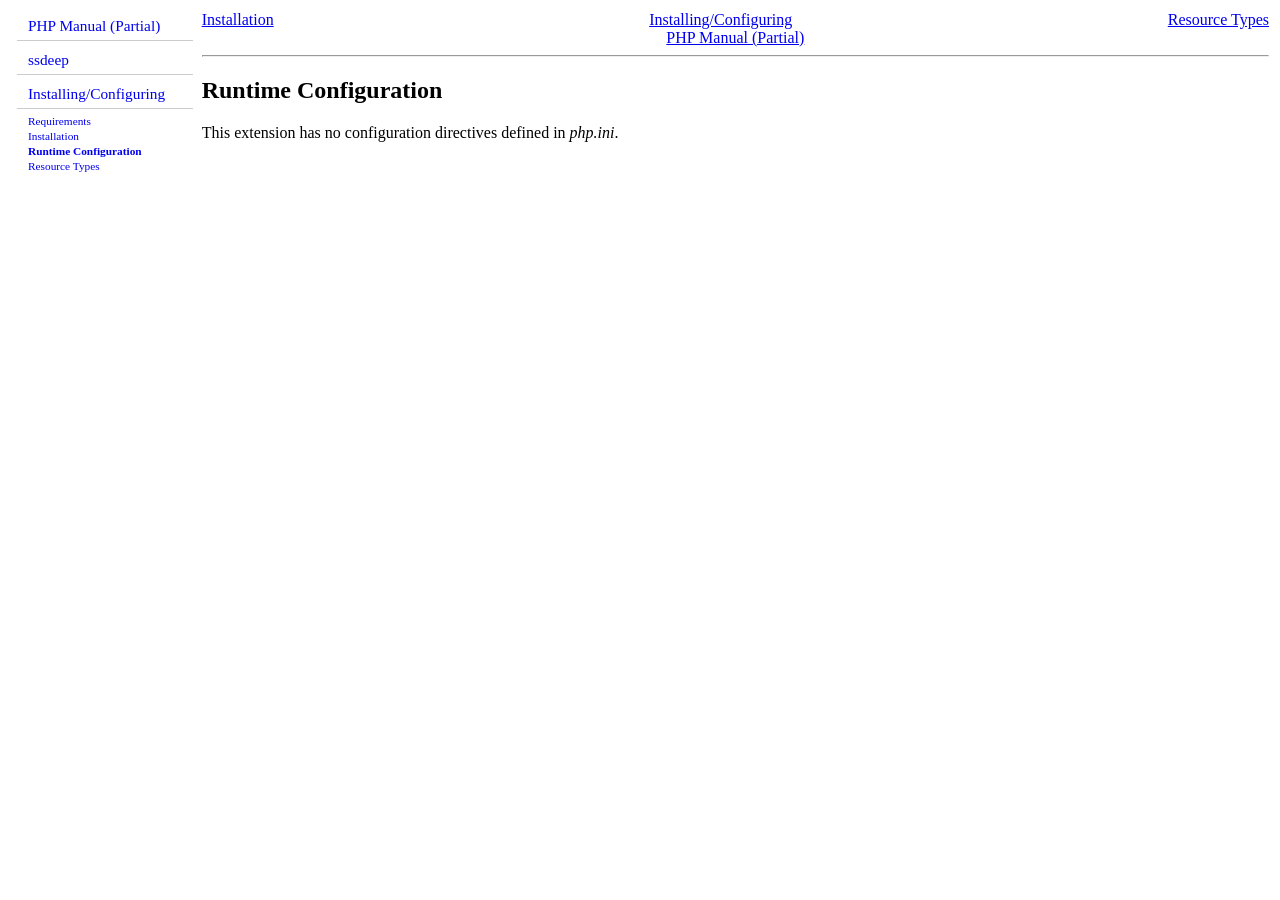
<file: ssdeep/docs/chunked-xhtml/ssdeep.configuration.html>
<!DOCTYPE html PUBLIC "-//W3C//DTD XHTML 1.0 Strict//EN"
                      "http://www.w3.org/TR/xhtml1/DTD/xhtml1-strict.dtd">
<html xmlns="http://www.w3.org/1999/xhtml" xml:lang="en" lang="en">
<head>
    <meta http-equiv="content-type" content="text/html; charset=UTF-8"/>
    <title>PHP Manual (Partial): Runtime Configuration</title>

</head>
<body>
<table width="100%">
    <tr valign="top">
        <td style="font-size: smaller;" width="15%">
<style type="text/css">
#leftbar {
	float: left;
	width: 186px;
	padding: 5px;
	font-size: smaller;
}
ul.toc {
	margin: 0px 5px 5px 5px;
	padding: 0px;
}
ul.toc li {
	font-size: 85%;
	margin: 1px 0 1px 1px;
	padding: 1px 0 1px 11px;
	list-style-type: none;
	background-repeat: no-repeat;
	background-position: center left;
}
ul.toc li.header {
	font-size: 115%;
	padding: 5px 0px 5px 11px;
	border-bottom: 1px solid #cccccc;
	margin-bottom: 5px;
}
ul.toc li.active {
	font-weight: bold;
}
ul.toc li a {
	text-decoration: none;
}
ul.toc li a:hover {
	text-decoration: underline;
}
</style>
 <ul class="toc">
  <li class="header home"><a href="index.html">PHP Manual (Partial)</a></li>
  <li class="header up"><a href="book.ssdeep.html">ssdeep</a></li>
  <li class="header up"><a href="ssdeep.setup.html">Installing/Configuring</a></li>
  <li><a href="ssdeep.requirements.html">Requirements</a></li>
  <li><a href="ssdeep.installation.html">Installation</a></li>
  <li class="active"><a href="ssdeep.configuration.html">Runtime Configuration</a></li>
  <li><a href="ssdeep.resources.html">Resource Types</a></li>
 </ul>

        </td>
        <td width="85%">
            <div style="text-align: center;">
                <div class="prev" style="text-align: left; float: left;"><a href="ssdeep.installation.html">Installation</a></div>
                <div class="next" style="text-align: right; float: right;"><a href="ssdeep.resources.html">Resource Types</a></div>
                <div class="up"><a href="ssdeep.setup.html">Installing/Configuring</a></div>
                <div class="home"><a href="index.html">PHP Manual (Partial)</a></div>
            </div><hr/>
<div id="ssdeep.configuration" class="section">
  <h2 class="title">Runtime Configuration</h2>
  <p class="para">This extension has no configuration directives defined in <var class="filename">php.ini</var>.</p>
 </div>
        </td>
    </tr>
</table>
</body>
</html>
</file>
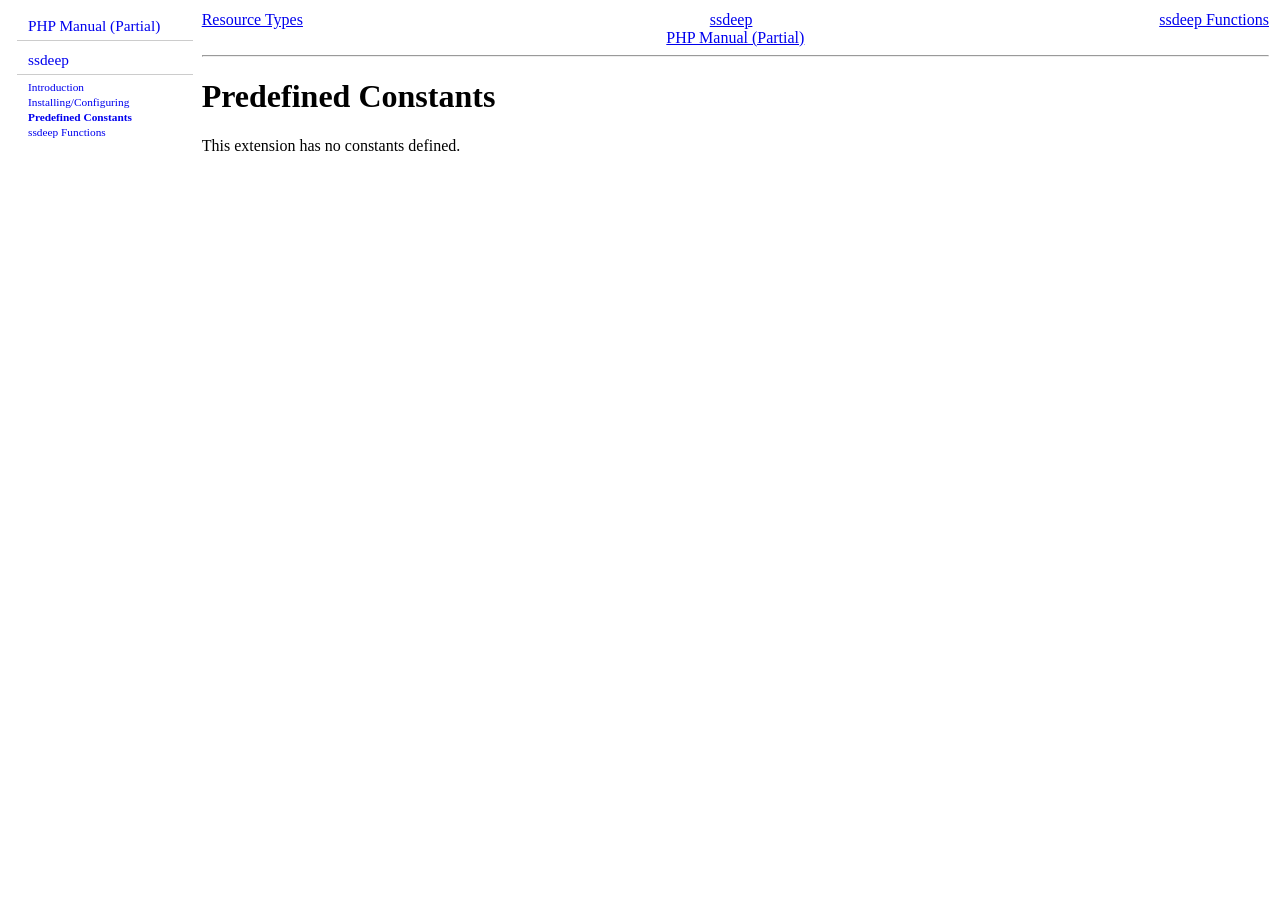
<file: ssdeep/docs/chunked-xhtml/ssdeep.constants.html>
<!DOCTYPE html PUBLIC "-//W3C//DTD XHTML 1.0 Strict//EN"
                      "http://www.w3.org/TR/xhtml1/DTD/xhtml1-strict.dtd">
<html xmlns="http://www.w3.org/1999/xhtml" xml:lang="en" lang="en">
<head>
    <meta http-equiv="content-type" content="text/html; charset=UTF-8"/>
    <title>PHP Manual (Partial): Predefined Constants</title>

</head>
<body>
<table width="100%">
    <tr valign="top">
        <td style="font-size: smaller;" width="15%">
<style type="text/css">
#leftbar {
	float: left;
	width: 186px;
	padding: 5px;
	font-size: smaller;
}
ul.toc {
	margin: 0px 5px 5px 5px;
	padding: 0px;
}
ul.toc li {
	font-size: 85%;
	margin: 1px 0 1px 1px;
	padding: 1px 0 1px 11px;
	list-style-type: none;
	background-repeat: no-repeat;
	background-position: center left;
}
ul.toc li.header {
	font-size: 115%;
	padding: 5px 0px 5px 11px;
	border-bottom: 1px solid #cccccc;
	margin-bottom: 5px;
}
ul.toc li.active {
	font-weight: bold;
}
ul.toc li a {
	text-decoration: none;
}
ul.toc li a:hover {
	text-decoration: underline;
}
</style>
 <ul class="toc">
  <li class="header home"><a href="index.html">PHP Manual (Partial)</a></li>
  <li class="header up"><a href="book.ssdeep.html">ssdeep</a></li>
  <li><a href="intro.ssdeep.html">Introduction</a></li>
  <li><a href="ssdeep.setup.html">Installing/Configuring</a></li>
  <li class="active"><a href="ssdeep.constants.html">Predefined Constants</a></li>
  <li><a href="ref.ssdeep.html">ssdeep Functions</a></li>
 </ul>

        </td>
        <td width="85%">
            <div style="text-align: center;">
                <div class="prev" style="text-align: left; float: left;"><a href="ssdeep.resources.html">Resource Types</a></div>
                <div class="next" style="text-align: right; float: right;"><a href="ref.ssdeep.html">ssdeep Functions</a></div>
                <div class="up"><a href="book.ssdeep.html">ssdeep</a></div>
                <div class="home"><a href="index.html">PHP Manual (Partial)</a></div>
            </div><hr/>
<div id="ssdeep.constants" class="appendix">
 <h1>Predefined Constants</h1>
 <p class="para">This extension has no constants defined.</p>
</div>
        </td>
    </tr>
</table>
</body>
</html>
</file>
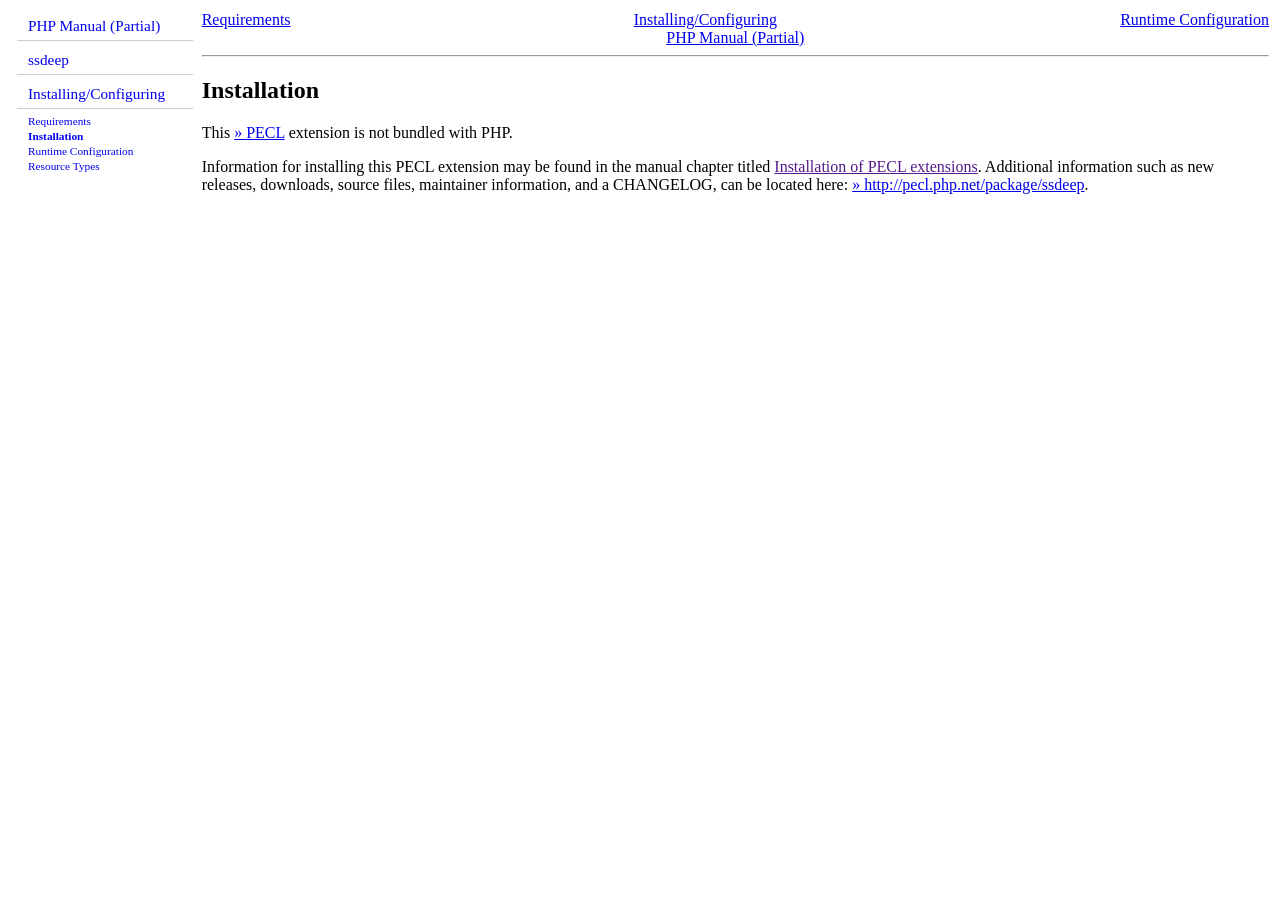
<file: ssdeep/docs/chunked-xhtml/ssdeep.installation.html>
<!DOCTYPE html PUBLIC "-//W3C//DTD XHTML 1.0 Strict//EN"
                      "http://www.w3.org/TR/xhtml1/DTD/xhtml1-strict.dtd">
<html xmlns="http://www.w3.org/1999/xhtml" xml:lang="en" lang="en">
<head>
    <meta http-equiv="content-type" content="text/html; charset=UTF-8"/>
    <title>PHP Manual (Partial): Installation</title>

</head>
<body>
<table width="100%">
    <tr valign="top">
        <td style="font-size: smaller;" width="15%">
<style type="text/css">
#leftbar {
	float: left;
	width: 186px;
	padding: 5px;
	font-size: smaller;
}
ul.toc {
	margin: 0px 5px 5px 5px;
	padding: 0px;
}
ul.toc li {
	font-size: 85%;
	margin: 1px 0 1px 1px;
	padding: 1px 0 1px 11px;
	list-style-type: none;
	background-repeat: no-repeat;
	background-position: center left;
}
ul.toc li.header {
	font-size: 115%;
	padding: 5px 0px 5px 11px;
	border-bottom: 1px solid #cccccc;
	margin-bottom: 5px;
}
ul.toc li.active {
	font-weight: bold;
}
ul.toc li a {
	text-decoration: none;
}
ul.toc li a:hover {
	text-decoration: underline;
}
</style>
 <ul class="toc">
  <li class="header home"><a href="index.html">PHP Manual (Partial)</a></li>
  <li class="header up"><a href="book.ssdeep.html">ssdeep</a></li>
  <li class="header up"><a href="ssdeep.setup.html">Installing/Configuring</a></li>
  <li><a href="ssdeep.requirements.html">Requirements</a></li>
  <li class="active"><a href="ssdeep.installation.html">Installation</a></li>
  <li><a href="ssdeep.configuration.html">Runtime Configuration</a></li>
  <li><a href="ssdeep.resources.html">Resource Types</a></li>
 </ul>

        </td>
        <td width="85%">
            <div style="text-align: center;">
                <div class="prev" style="text-align: left; float: left;"><a href="ssdeep.requirements.html">Requirements</a></div>
                <div class="next" style="text-align: right; float: right;"><a href="ssdeep.configuration.html">Runtime Configuration</a></div>
                <div class="up"><a href="ssdeep.setup.html">Installing/Configuring</a></div>
                <div class="home"><a href="index.html">PHP Manual (Partial)</a></div>
            </div><hr/>
<div id="ssdeep.installation" class="section">
  <h2 class="title">Installation</h2>
  <p class="para">
   This <a href="http://pecl.php.net/" class="link external">&raquo; PECL</a> extension
is not bundled with PHP.
  </p>
  <p class="para">
   Information for installing this PECL extension may be
found in the manual chapter titled <a href="" class="link">Installation
of PECL extensions</a>. Additional information such as new releases,
downloads, source files, maintainer information, and a CHANGELOG, can be
located here: 
   <a href="http://pecl.php.net/package/ssdeep" class="link external">&raquo; http://pecl.php.net/package/ssdeep</a>.
  </p>
 </div>
        </td>
    </tr>
</table>
</body>
</html>
</file>
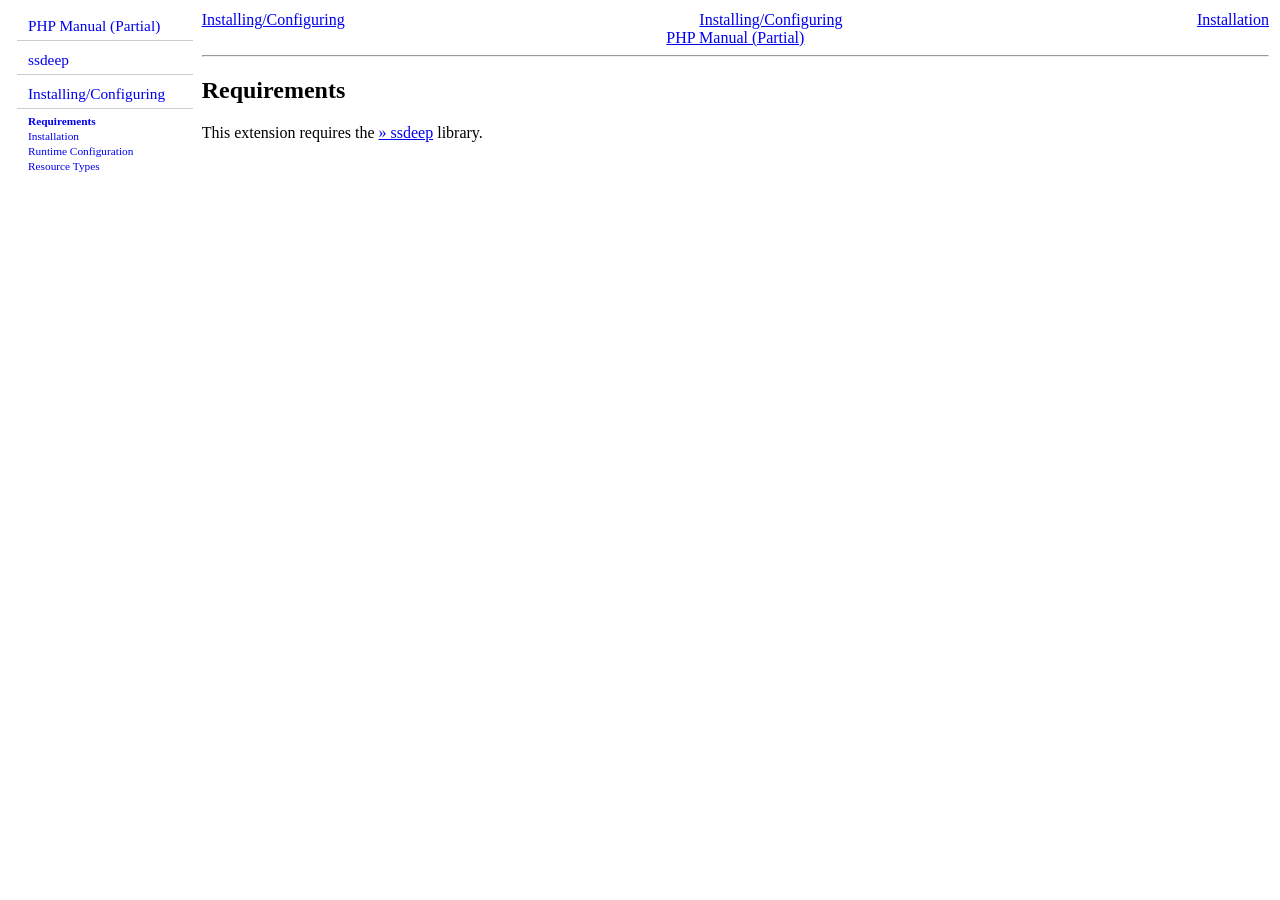
<file: ssdeep/docs/chunked-xhtml/ssdeep.requirements.html>
<!DOCTYPE html PUBLIC "-//W3C//DTD XHTML 1.0 Strict//EN"
                      "http://www.w3.org/TR/xhtml1/DTD/xhtml1-strict.dtd">
<html xmlns="http://www.w3.org/1999/xhtml" xml:lang="en" lang="en">
<head>
    <meta http-equiv="content-type" content="text/html; charset=UTF-8"/>
    <title>PHP Manual (Partial): Requirements</title>

</head>
<body>
<table width="100%">
    <tr valign="top">
        <td style="font-size: smaller;" width="15%">
<style type="text/css">
#leftbar {
	float: left;
	width: 186px;
	padding: 5px;
	font-size: smaller;
}
ul.toc {
	margin: 0px 5px 5px 5px;
	padding: 0px;
}
ul.toc li {
	font-size: 85%;
	margin: 1px 0 1px 1px;
	padding: 1px 0 1px 11px;
	list-style-type: none;
	background-repeat: no-repeat;
	background-position: center left;
}
ul.toc li.header {
	font-size: 115%;
	padding: 5px 0px 5px 11px;
	border-bottom: 1px solid #cccccc;
	margin-bottom: 5px;
}
ul.toc li.active {
	font-weight: bold;
}
ul.toc li a {
	text-decoration: none;
}
ul.toc li a:hover {
	text-decoration: underline;
}
</style>
 <ul class="toc">
  <li class="header home"><a href="index.html">PHP Manual (Partial)</a></li>
  <li class="header up"><a href="book.ssdeep.html">ssdeep</a></li>
  <li class="header up"><a href="ssdeep.setup.html">Installing/Configuring</a></li>
  <li class="active"><a href="ssdeep.requirements.html">Requirements</a></li>
  <li><a href="ssdeep.installation.html">Installation</a></li>
  <li><a href="ssdeep.configuration.html">Runtime Configuration</a></li>
  <li><a href="ssdeep.resources.html">Resource Types</a></li>
 </ul>

        </td>
        <td width="85%">
            <div style="text-align: center;">
                <div class="prev" style="text-align: left; float: left;"><a href="ssdeep.setup.html">Installing/Configuring</a></div>
                <div class="next" style="text-align: right; float: right;"><a href="ssdeep.installation.html">Installation</a></div>
                <div class="up"><a href="ssdeep.setup.html">Installing/Configuring</a></div>
                <div class="home"><a href="index.html">PHP Manual (Partial)</a></div>
            </div><hr/>
<div id="ssdeep.requirements" class="section">
  <h2 class="title">Requirements</h2>
  <p class="para">
	This extension requires the <a href="http://ssdeep.sourceforge.net" class="link external">&raquo; ssdeep</a> library.
  </p>
 </div>
        </td>
    </tr>
</table>
</body>
</html>
</file>
<file: 940.css>
body { 
font-family: "Trebuchet MS", sans-serif;  
line-height: 1.5;
font-size: 14px;
background: #36393D;
margin: 0;
padding: 0;
}

a { color: #0066cc; text-decoration: none;}
a:hover { color: #880000; }

h1 {
margin: 0;
padding-left: 20px;
}
h1 a { text-decoration: none; color: #F9F7ED; }
h1 a:hover { border-bottom: 1px solid #F9F7ED; color: #F9F7ED; }

#wrap { 
width: 940px;
margin: 20px auto;
background: #fff;
padding: 20px;
}

#header {
background: #2C2D2F;
height: 100px;
line-height: 100px;
}

#menu {
background: #356AA0;
height: 30px;
line-height: 30px;
}

#menu ul {
list-style-type: none;
margin: 0;
padding-left: 0px;
}
#menu ul li {
display: block;
float: left;
}
#menu ul li a {
display: block;
padding: 0 10px 0 10px;
text-decoration: none;
color: #fff;
font-size: 13px;
font-weight: 600;
}
#menu ul li a:hover,
#menu ul li a.active {
color: #fff;
background: #CF4D4F;
}

#content {
float: right;
width: 620px;
background: #F9F7ED;
margin-top: 20px;
}
#content h2 {
margin: 0;
color: #F9F7ED;
height: 30px;
line-height: 30px;
background: #2C2D2F;
padding: 0 0 0 10px;
font-size: 16px;
}

#content p { padding: 0 10px 10px 10px; color: #232323;}
#content ul { padding: 0 20px 10px 30px; }

#content blockquote,
#content pre code {
	background-color: #eee;
	padding: 5px;
	border: 1px solid #ccc;
}

#content blockquote cite {
	font-weight: bold;
}

#sidebar {
float: left;
margin-top: 20px;
width: 300px;
background: #eee;
border-bottom: 5px solid #36393D;
}

#sidebar h3 {
background: #2C2D2F;
height: 30px;
line-height: 30px;
font-weight: 600;
font-size: 14px;
margin: 0; padding: 0 0 0 10px; 
color: #F9F7ED;
}

#sidebar p { padding: 0 10px 10px 10px; color: #232323; }

#sidebar ul {
padding: 10px 0 20px 30px;
margin: 0;
}

#sidebar ul li {
padding: 0;
margin: 0;
}

#sidebar ul ul { padding: 2px 0 2px 20px; }

#columns p { padding: 0 10px 10px 10px; color: #232323; }

#columns h3 {
background: #2C2D2F;
height: 30px;
line-height: 30px;
font-weight: 600;
font-size: 14px;
margin: 0 0 0 0; padding: 0 0 0 10px; 
color: #F9F7ED;
}

#columns ul {
padding: 15px 0 20px 30px;
margin: 0;
}

#columns ul li {
padding: 0;
margin: 0;
}

#column1 {
float: left;
width: 300px;
background: #FFFF88;
margin-top: 20px;
}
#column2 {
float: left;
margin-left: 20px;
width: 300px;
background: #CDEB8B;
margin-top: 20px;
}
#column3 {
float: left;
margin-left: 20px;
width: 300px;
background: #C3D9FF;
margin-top: 20px;
}

#footer { 
background: #2C2D2F;
padding: 10px 0;
text-align: center;
color: #fff;
margin-top: 20px;
}
#footer p { padding: 0; margin: 0; }
#footer a { color: #fff; }
#footer a:hover { text-decoration: underline; }
</file>
